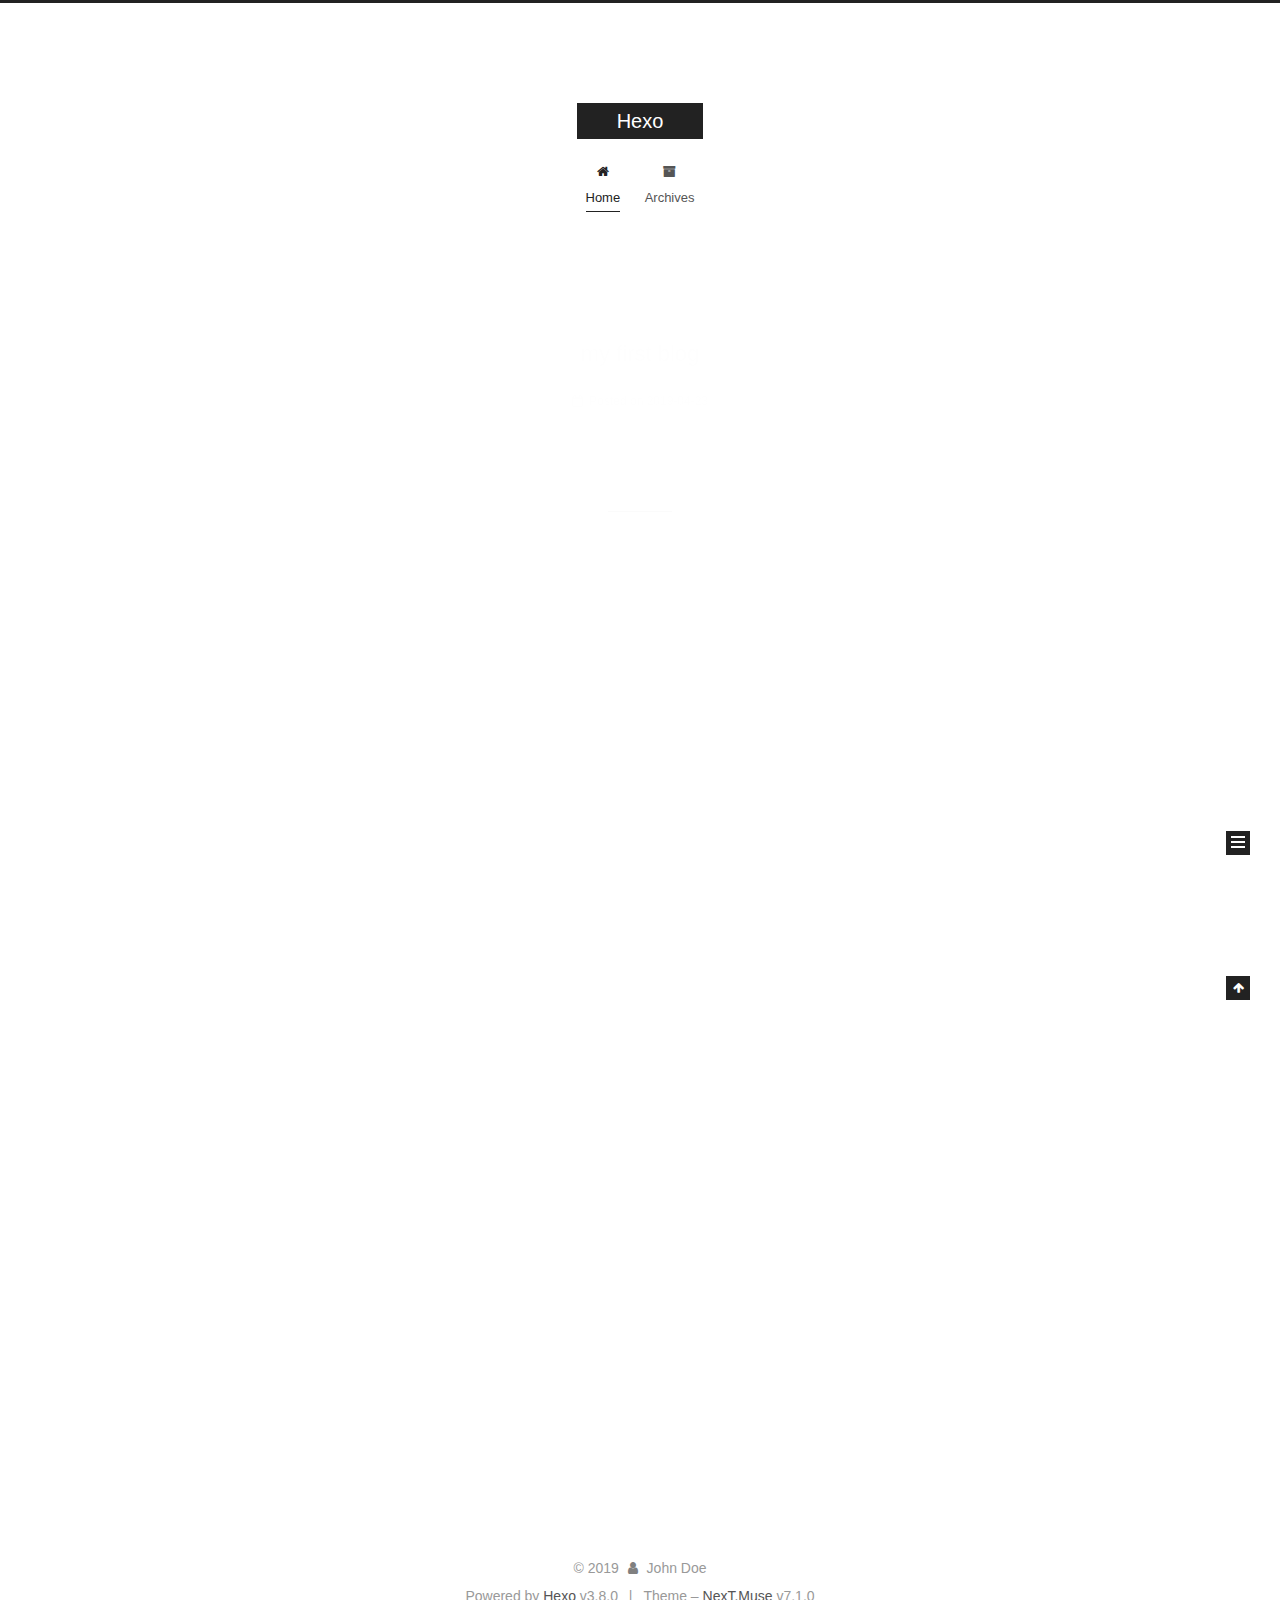
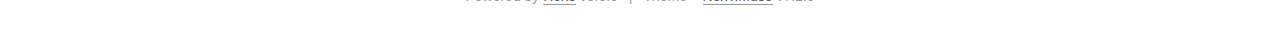
<file: index.html>
<!DOCTYPE html>












  


<html class="theme-next muse use-motion" lang>
<head><meta name="generator" content="Hexo 3.8.0">
  <meta charset="UTF-8">
<meta http-equiv="X-UA-Compatible" content="IE=edge">
<meta name="viewport" content="width=device-width, initial-scale=1, maximum-scale=2">
<meta name="theme-color" content="#222">
























<link rel="stylesheet" href="/lib/font-awesome/css/font-awesome.min.css?v=4.6.2">

<link rel="stylesheet" href="/css/main.css?v=7.1.0">


  <link rel="apple-touch-icon" sizes="180x180" href="/images/apple-touch-icon-next.png?v=7.1.0">


  <link rel="icon" type="image/png" sizes="32x32" href="/images/favicon-32x32-next.png?v=7.1.0">


  <link rel="icon" type="image/png" sizes="16x16" href="/images/favicon-16x16-next.png?v=7.1.0">


  <link rel="mask-icon" href="/images/logo.svg?v=7.1.0" color="#222">







<script id="hexo.configurations">
  var NexT = window.NexT || {};
  var CONFIG = {
    root: '/',
    scheme: 'Muse',
    version: '7.1.0',
    sidebar: {"position":"left","display":"post","offset":12,"onmobile":false,"dimmer":false},
    back2top: true,
    back2top_sidebar: false,
    fancybox: false,
    fastclick: false,
    lazyload: false,
    tabs: true,
    motion: {"enable":true,"async":false,"transition":{"post_block":"fadeIn","post_header":"slideDownIn","post_body":"slideDownIn","coll_header":"slideLeftIn","sidebar":"slideUpIn"}},
    algolia: {
      applicationID: '',
      apiKey: '',
      indexName: '',
      hits: {"per_page":10},
      labels: {"input_placeholder":"Search for Posts","hits_empty":"We didn't find any results for the search: ${query}","hits_stats":"${hits} results found in ${time} ms"}
    }
  };
</script>


  




  <meta property="og:type" content="website">
<meta property="og:title" content="Hexo">
<meta property="og:url" content="http://yoursite.com/index.html">
<meta property="og:site_name" content="Hexo">
<meta property="og:locale" content="default">
<meta name="twitter:card" content="summary">
<meta name="twitter:title" content="Hexo">



  <link rel="alternate" href="/atom.xml" title="Hexo" type="application/atom+xml">



  
  
  <link rel="canonical" href="http://yoursite.com/">



<script id="page.configurations">
  CONFIG.page = {
    sidebar: "",
  };
</script>

  <title>Hexo</title>
  












  <noscript>
  <style>
  .use-motion .motion-element,
  .use-motion .brand,
  .use-motion .menu-item,
  .sidebar-inner,
  .use-motion .post-block,
  .use-motion .pagination,
  .use-motion .comments,
  .use-motion .post-header,
  .use-motion .post-body,
  .use-motion .collection-title { opacity: initial; }

  .use-motion .logo,
  .use-motion .site-title,
  .use-motion .site-subtitle {
    opacity: initial;
    top: initial;
  }

  .use-motion .logo-line-before i { left: initial; }
  .use-motion .logo-line-after i { right: initial; }
  </style>
</noscript>

</head>

<body itemscope itemtype="http://schema.org/WebPage" lang="default">

  
  
    
  

  <div class="container sidebar-position-left 
  page-home">
    <div class="headband"></div>

    <header id="header" class="header" itemscope itemtype="http://schema.org/WPHeader">
      <div class="header-inner"><div class="site-brand-wrapper">
  <div class="site-meta">
    

    <div class="custom-logo-site-title">
      <a href="/" class="brand" rel="start">
        <span class="logo-line-before"><i></i></span>
        <span class="site-title">Hexo</span>
        <span class="logo-line-after"><i></i></span>
      </a>
    </div>
    
    
  </div>

  <div class="site-nav-toggle">
    <button aria-label="Toggle navigation bar">
      <span class="btn-bar"></span>
      <span class="btn-bar"></span>
      <span class="btn-bar"></span>
    </button>
  </div>
</div>



<nav class="site-nav">
  
    <ul id="menu" class="menu">
      
        
        
        
          
          <li class="menu-item menu-item-home menu-item-active">

    
    
    
      
    

    

    <a href="/" rel="section"><i class="menu-item-icon fa fa-fw fa-home"></i> <br>Home</a>

  </li>
        
        
        
          
          <li class="menu-item menu-item-archives">

    
    
    
      
    

    

    <a href="/archives/" rel="section"><i class="menu-item-icon fa fa-fw fa-archive"></i> <br>Archives</a>

  </li>

      
      
    </ul>
  

  
    

  

  
</nav>



  



</div>
    </header>

    


    <main id="main" class="main">
      <div class="main-inner">
        <div class="content-wrap">
          
          <div id="content" class="content">
            
  <section id="posts" class="posts-expand">
    
      

  

  
  
  

  

  <article class="post post-type-normal" itemscope itemtype="http://schema.org/Article">
  
  
  
  <div class="post-block">
    <link itemprop="mainEntityOfPage" href="http://yoursite.com/2019/04/23/my-first-blog/">

    <span hidden itemprop="author" itemscope itemtype="http://schema.org/Person">
      <meta itemprop="name" content="John Doe">
      <meta itemprop="description" content>
      <meta itemprop="image" content="/images/avatar.gif">
    </span>

    <span hidden itemprop="publisher" itemscope itemtype="http://schema.org/Organization">
      <meta itemprop="name" content="Hexo">
    </span>

    
      <header class="post-header">

        
        
          <h1 class="post-title" itemprop="name headline">
                
                
                <a href="/2019/04/23/my-first-blog/" class="post-title-link" itemprop="url">my first blog</a>
              
            
          </h1>
        

        <div class="post-meta">
          <span class="post-time">

            
            
            

            
              <span class="post-meta-item-icon">
                <i class="fa fa-calendar-o"></i>
              </span>
              
                <span class="post-meta-item-text">Posted on</span>
              

              
                
              

              <time title="Created: 2019-04-23 00:01:16" itemprop="dateCreated datePublished" datetime="2019-04-23T00:01:16+08:00">2019-04-23</time>
            

            
          </span>

          

          
            
            
          

          
          

          

          

          

        </div>
      </header>
    

    
    
    
    <div class="post-body" itemprop="articleBody">

      
      

      
        
          
            
          
        
      
    </div>

    

    
    
    

    

    
      
    
    

    

    <footer class="post-footer">
      

      

      

      
      
        <div class="post-eof"></div>
      
    </footer>
  </div>
  
  
  
  </article>


    
      

  

  
  
  

  

  <article class="post post-type-normal" itemscope itemtype="http://schema.org/Article">
  
  
  
  <div class="post-block">
    <link itemprop="mainEntityOfPage" href="http://yoursite.com/2019/04/22/hello-world/">

    <span hidden itemprop="author" itemscope itemtype="http://schema.org/Person">
      <meta itemprop="name" content="John Doe">
      <meta itemprop="description" content>
      <meta itemprop="image" content="/images/avatar.gif">
    </span>

    <span hidden itemprop="publisher" itemscope itemtype="http://schema.org/Organization">
      <meta itemprop="name" content="Hexo">
    </span>

    
      <header class="post-header">

        
        
          <h1 class="post-title" itemprop="name headline">
                
                
                <a href="/2019/04/22/hello-world/" class="post-title-link" itemprop="url">Hello World</a>
              
            
          </h1>
        

        <div class="post-meta">
          <span class="post-time">

            
            
            

            
              <span class="post-meta-item-icon">
                <i class="fa fa-calendar-o"></i>
              </span>
              
                <span class="post-meta-item-text">Posted on</span>
              

              
                
              

              <time title="Created: 2019-04-22 23:56:32" itemprop="dateCreated datePublished" datetime="2019-04-22T23:56:32+08:00">2019-04-22</time>
            

            
          </span>

          

          
            
            
          

          
          

          

          

          

        </div>
      </header>
    

    
    
    
    <div class="post-body" itemprop="articleBody">

      
      

      
        
          
            <p>Welcome to <a href="https://hexo.io/" target="_blank" rel="noopener">Hexo</a>! This is your very first post. Check <a href="https://hexo.io/docs/" target="_blank" rel="noopener">documentation</a> for more info. If you get any problems when using Hexo, you can find the answer in <a href="https://hexo.io/docs/troubleshooting.html" target="_blank" rel="noopener">troubleshooting</a> or you can ask me on <a href="https://github.com/hexojs/hexo/issues" target="_blank" rel="noopener">GitHub</a>.</p>
<h2 id="Quick-Start"><a href="#Quick-Start" class="headerlink" title="Quick Start"></a>Quick Start</h2><h3 id="Create-a-new-post"><a href="#Create-a-new-post" class="headerlink" title="Create a new post"></a>Create a new post</h3><figure class="highlight bash"><table><tr><td class="gutter"><pre><span class="line">1</span><br></pre></td><td class="code"><pre><span class="line">$ hexo new <span class="string">"My New Post"</span></span><br></pre></td></tr></table></figure>
<p>More info: <a href="https://hexo.io/docs/writing.html" target="_blank" rel="noopener">Writing</a></p>
<h3 id="Run-server"><a href="#Run-server" class="headerlink" title="Run server"></a>Run server</h3><figure class="highlight bash"><table><tr><td class="gutter"><pre><span class="line">1</span><br></pre></td><td class="code"><pre><span class="line">$ hexo server</span><br></pre></td></tr></table></figure>
<p>More info: <a href="https://hexo.io/docs/server.html" target="_blank" rel="noopener">Server</a></p>
<h3 id="Generate-static-files"><a href="#Generate-static-files" class="headerlink" title="Generate static files"></a>Generate static files</h3><figure class="highlight bash"><table><tr><td class="gutter"><pre><span class="line">1</span><br></pre></td><td class="code"><pre><span class="line">$ hexo generate</span><br></pre></td></tr></table></figure>
<p>More info: <a href="https://hexo.io/docs/generating.html" target="_blank" rel="noopener">Generating</a></p>
<h3 id="Deploy-to-remote-sites"><a href="#Deploy-to-remote-sites" class="headerlink" title="Deploy to remote sites"></a>Deploy to remote sites</h3><figure class="highlight bash"><table><tr><td class="gutter"><pre><span class="line">1</span><br></pre></td><td class="code"><pre><span class="line">$ hexo deploy</span><br></pre></td></tr></table></figure>
<p>More info: <a href="https://hexo.io/docs/deployment.html" target="_blank" rel="noopener">Deployment</a></p>

          
        
      
    </div>

    

    
    
    

    

    
      
    
    

    

    <footer class="post-footer">
      

      

      

      
      
        <div class="post-eof"></div>
      
    </footer>
  </div>
  
  
  
  </article>


    
  </section>

  


          </div>
          

        </div>
        
          
  
  <div class="sidebar-toggle">
    <div class="sidebar-toggle-line-wrap">
      <span class="sidebar-toggle-line sidebar-toggle-line-first"></span>
      <span class="sidebar-toggle-line sidebar-toggle-line-middle"></span>
      <span class="sidebar-toggle-line sidebar-toggle-line-last"></span>
    </div>
  </div>

  <aside id="sidebar" class="sidebar">
    <div class="sidebar-inner">

      

      

      <div class="site-overview-wrap sidebar-panel sidebar-panel-active">
        <div class="site-overview">
          <div class="site-author motion-element" itemprop="author" itemscope itemtype="http://schema.org/Person">
            
              <p class="site-author-name" itemprop="name">John Doe</p>
              <div class="site-description motion-element" itemprop="description"></div>
          </div>

          
            <nav class="site-state motion-element">
              
                <div class="site-state-item site-state-posts">
                
                  <a href="/archives/">
                
                    <span class="site-state-item-count">2</span>
                    <span class="site-state-item-name">posts</span>
                  </a>
                </div>
              

              

              
            </nav>
          

          
            <div class="feed-link motion-element">
              <a href="/atom.xml" rel="alternate">
                <i class="fa fa-rss"></i>
                RSS
              </a>
            </div>
          

          

          

          

          
          

          
            
          
          

        </div>
      </div>

      

      

    </div>
  </aside>
  


        
      </div>
    </main>

    <footer id="footer" class="footer">
      <div class="footer-inner">
        <div class="copyright">&copy; <span itemprop="copyrightYear">2019</span>
  <span class="with-love" id="animate">
    <i class="fa fa-user"></i>
  </span>
  <span class="author" itemprop="copyrightHolder">John Doe</span>

  

  
</div>


  <div class="powered-by">Powered by <a href="https://hexo.io" class="theme-link" rel="noopener" target="_blank">Hexo</a> v3.8.0</div>



  <span class="post-meta-divider">|</span>



  <div class="theme-info">Theme – <a href="https://theme-next.org" class="theme-link" rel="noopener" target="_blank">NexT.Muse</a> v7.1.0</div>




        








        
      </div>
    </footer>

    
      <div class="back-to-top">
        <i class="fa fa-arrow-up"></i>
        
      </div>
    

    

    

    
  </div>

  

<script>
  if (Object.prototype.toString.call(window.Promise) !== '[object Function]') {
    window.Promise = null;
  }
</script>


























  
  <script src="/lib/jquery/index.js?v=2.1.3"></script>

  
  <script src="/lib/velocity/velocity.min.js?v=1.2.1"></script>

  
  <script src="/lib/velocity/velocity.ui.min.js?v=1.2.1"></script>


  


  <script src="/js/utils.js?v=7.1.0"></script>

  <script src="/js/motion.js?v=7.1.0"></script>



  
  


  <script src="/js/schemes/muse.js?v=7.1.0"></script>



  

  


  <script src="/js/next-boot.js?v=7.1.0"></script>


  

  

  

  



  




  

  

  

  

  

  

  

  

  

  

  

  

  

  

</body>
</html>
</file>
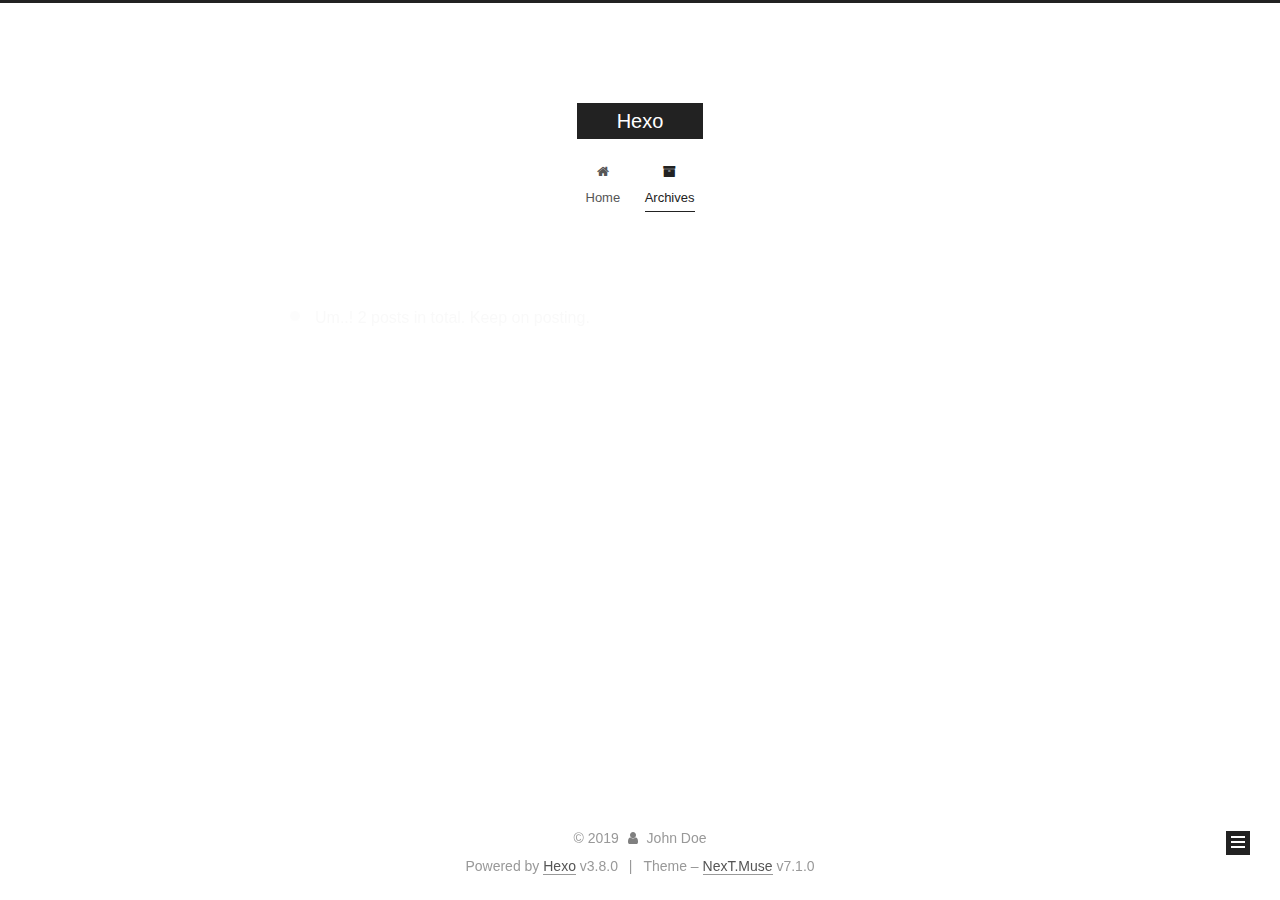
<file: archives/index.html>
<!DOCTYPE html>












  


<html class="theme-next muse use-motion" lang>
<head><meta name="generator" content="Hexo 3.8.0">
  <meta charset="UTF-8">
<meta http-equiv="X-UA-Compatible" content="IE=edge">
<meta name="viewport" content="width=device-width, initial-scale=1, maximum-scale=2">
<meta name="theme-color" content="#222">
























<link rel="stylesheet" href="/lib/font-awesome/css/font-awesome.min.css?v=4.6.2">

<link rel="stylesheet" href="/css/main.css?v=7.1.0">


  <link rel="apple-touch-icon" sizes="180x180" href="/images/apple-touch-icon-next.png?v=7.1.0">


  <link rel="icon" type="image/png" sizes="32x32" href="/images/favicon-32x32-next.png?v=7.1.0">


  <link rel="icon" type="image/png" sizes="16x16" href="/images/favicon-16x16-next.png?v=7.1.0">


  <link rel="mask-icon" href="/images/logo.svg?v=7.1.0" color="#222">







<script id="hexo.configurations">
  var NexT = window.NexT || {};
  var CONFIG = {
    root: '/',
    scheme: 'Muse',
    version: '7.1.0',
    sidebar: {"position":"left","display":"post","offset":12,"onmobile":false,"dimmer":false},
    back2top: true,
    back2top_sidebar: false,
    fancybox: false,
    fastclick: false,
    lazyload: false,
    tabs: true,
    motion: {"enable":true,"async":false,"transition":{"post_block":"fadeIn","post_header":"slideDownIn","post_body":"slideDownIn","coll_header":"slideLeftIn","sidebar":"slideUpIn"}},
    algolia: {
      applicationID: '',
      apiKey: '',
      indexName: '',
      hits: {"per_page":10},
      labels: {"input_placeholder":"Search for Posts","hits_empty":"We didn't find any results for the search: ${query}","hits_stats":"${hits} results found in ${time} ms"}
    }
  };
</script>


  




  <meta property="og:type" content="website">
<meta property="og:title" content="Hexo">
<meta property="og:url" content="http://yoursite.com/archives/index.html">
<meta property="og:site_name" content="Hexo">
<meta property="og:locale" content="default">
<meta name="twitter:card" content="summary">
<meta name="twitter:title" content="Hexo">



  <link rel="alternate" href="/atom.xml" title="Hexo" type="application/atom+xml">



  
  
  <link rel="canonical" href="http://yoursite.com/archives/">



<script id="page.configurations">
  CONFIG.page = {
    sidebar: "",
  };
</script>

  <title>Archive | Hexo</title>
  












  <noscript>
  <style>
  .use-motion .motion-element,
  .use-motion .brand,
  .use-motion .menu-item,
  .sidebar-inner,
  .use-motion .post-block,
  .use-motion .pagination,
  .use-motion .comments,
  .use-motion .post-header,
  .use-motion .post-body,
  .use-motion .collection-title { opacity: initial; }

  .use-motion .logo,
  .use-motion .site-title,
  .use-motion .site-subtitle {
    opacity: initial;
    top: initial;
  }

  .use-motion .logo-line-before i { left: initial; }
  .use-motion .logo-line-after i { right: initial; }
  </style>
</noscript>

</head>

<body itemscope itemtype="http://schema.org/WebPage" lang="default">

  
  
    
  

  <div class="container sidebar-position-left page-archive">
    <div class="headband"></div>

    <header id="header" class="header" itemscope itemtype="http://schema.org/WPHeader">
      <div class="header-inner"><div class="site-brand-wrapper">
  <div class="site-meta">
    

    <div class="custom-logo-site-title">
      <a href="/" class="brand" rel="start">
        <span class="logo-line-before"><i></i></span>
        <span class="site-title">Hexo</span>
        <span class="logo-line-after"><i></i></span>
      </a>
    </div>
    
    
  </div>

  <div class="site-nav-toggle">
    <button aria-label="Toggle navigation bar">
      <span class="btn-bar"></span>
      <span class="btn-bar"></span>
      <span class="btn-bar"></span>
    </button>
  </div>
</div>



<nav class="site-nav">
  
    <ul id="menu" class="menu">
      
        
        
        
          
          <li class="menu-item menu-item-home">

    
    
    
      
    

    

    <a href="/" rel="section"><i class="menu-item-icon fa fa-fw fa-home"></i> <br>Home</a>

  </li>
        
        
        
          
          <li class="menu-item menu-item-archives menu-item-active">

    
    
    
      
    

    

    <a href="/archives/" rel="section"><i class="menu-item-icon fa fa-fw fa-archive"></i> <br>Archives</a>

  </li>

      
      
    </ul>
  

  
    

    
    
      
      
    
      
      
    
    

  


  

  
</nav>



  



</div>
    </header>

    


    <main id="main" class="main">
      <div class="main-inner">
        <div class="content-wrap">
          
          <div id="content" class="content">
            

  
  
  
  <div class="post-block archive">
    <div id="posts" class="posts-collapse">
      <span class="archive-move-on"></span>

      
      <span class="archive-page-counter">
        
        
        
          
        
        Um..! 2 posts in total. Keep on posting.
      </span>
      

      

        
        
        

        
          
          <div class="collection-title">
            <h1 class="archive-year" id="archive-year-2019">2019</h1>
          </div>
        
        

        

  <article class="post post-type-normal" itemscope itemtype="http://schema.org/Article">
    <header class="post-header">

      <h2 class="post-title">
        
          <a class="post-title-link" href="/2019/04/23/my-first-blog/" itemprop="url">
            
              <span itemprop="name">my first blog</span>
            
          </a>
        
      </h2>

      <div class="post-meta">
        <time class="post-time" itemprop="dateCreated" datetime="2019-04-23T00:01:16+08:00" content="2019-04-23">
          04-23
        </time>
      </div>

    </header>
  </article>



      

        
        
        

        
        

        

  <article class="post post-type-normal" itemscope itemtype="http://schema.org/Article">
    <header class="post-header">

      <h2 class="post-title">
        
          <a class="post-title-link" href="/2019/04/22/hello-world/" itemprop="url">
            
              <span itemprop="name">Hello World</span>
            
          </a>
        
      </h2>

      <div class="post-meta">
        <time class="post-time" itemprop="dateCreated" datetime="2019-04-22T23:56:32+08:00" content="2019-04-22">
          04-22
        </time>
      </div>

    </header>
  </article>



      

    </div>
  </div>
  
  
  

  



          </div>
          

        </div>
        
          
  
  <div class="sidebar-toggle">
    <div class="sidebar-toggle-line-wrap">
      <span class="sidebar-toggle-line sidebar-toggle-line-first"></span>
      <span class="sidebar-toggle-line sidebar-toggle-line-middle"></span>
      <span class="sidebar-toggle-line sidebar-toggle-line-last"></span>
    </div>
  </div>

  <aside id="sidebar" class="sidebar">
    <div class="sidebar-inner">

      

      

      <div class="site-overview-wrap sidebar-panel sidebar-panel-active">
        <div class="site-overview">
          <div class="site-author motion-element" itemprop="author" itemscope itemtype="http://schema.org/Person">
            
              <p class="site-author-name" itemprop="name">John Doe</p>
              <div class="site-description motion-element" itemprop="description"></div>
          </div>

          
            <nav class="site-state motion-element">
              
                <div class="site-state-item site-state-posts">
                
                  <a href="/archives/">
                
                    <span class="site-state-item-count">2</span>
                    <span class="site-state-item-name">posts</span>
                  </a>
                </div>
              

              

              
            </nav>
          

          
            <div class="feed-link motion-element">
              <a href="/atom.xml" rel="alternate">
                <i class="fa fa-rss"></i>
                RSS
              </a>
            </div>
          

          

          

          

          
          

          
            
          
          

        </div>
      </div>

      

      

    </div>
  </aside>
  


        
      </div>
    </main>

    <footer id="footer" class="footer">
      <div class="footer-inner">
        <div class="copyright">&copy; <span itemprop="copyrightYear">2019</span>
  <span class="with-love" id="animate">
    <i class="fa fa-user"></i>
  </span>
  <span class="author" itemprop="copyrightHolder">John Doe</span>

  

  
</div>


  <div class="powered-by">Powered by <a href="https://hexo.io" class="theme-link" rel="noopener" target="_blank">Hexo</a> v3.8.0</div>



  <span class="post-meta-divider">|</span>



  <div class="theme-info">Theme – <a href="https://theme-next.org" class="theme-link" rel="noopener" target="_blank">NexT.Muse</a> v7.1.0</div>




        








        
      </div>
    </footer>

    
      <div class="back-to-top">
        <i class="fa fa-arrow-up"></i>
        
      </div>
    

    

    

    
  </div>

  

<script>
  if (Object.prototype.toString.call(window.Promise) !== '[object Function]') {
    window.Promise = null;
  }
</script>


























  
  <script src="/lib/jquery/index.js?v=2.1.3"></script>

  
  <script src="/lib/velocity/velocity.min.js?v=1.2.1"></script>

  
  <script src="/lib/velocity/velocity.ui.min.js?v=1.2.1"></script>


  


  <script src="/js/utils.js?v=7.1.0"></script>

  <script src="/js/motion.js?v=7.1.0"></script>



  
  


  <script src="/js/schemes/muse.js?v=7.1.0"></script>



  

  


  <script src="/js/next-boot.js?v=7.1.0"></script>


  

  

  

  



  




  

  

  

  

  

  

  

  

  

  

  

  

  

  

</body>
</html>
</file>
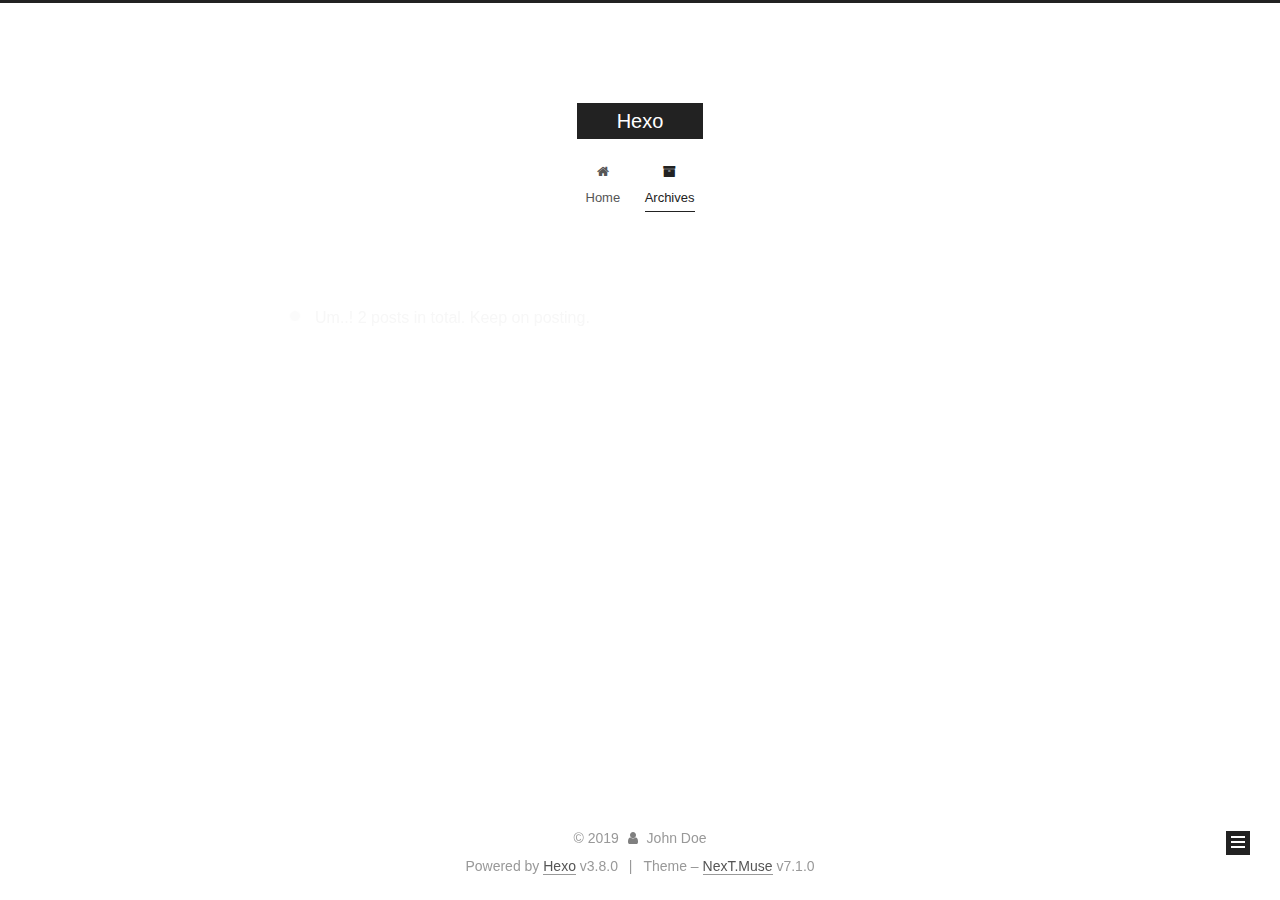
<file: archives/2019/index.html>
<!DOCTYPE html>












  


<html class="theme-next muse use-motion" lang>
<head><meta name="generator" content="Hexo 3.8.0">
  <meta charset="UTF-8">
<meta http-equiv="X-UA-Compatible" content="IE=edge">
<meta name="viewport" content="width=device-width, initial-scale=1, maximum-scale=2">
<meta name="theme-color" content="#222">
























<link rel="stylesheet" href="/lib/font-awesome/css/font-awesome.min.css?v=4.6.2">

<link rel="stylesheet" href="/css/main.css?v=7.1.0">


  <link rel="apple-touch-icon" sizes="180x180" href="/images/apple-touch-icon-next.png?v=7.1.0">


  <link rel="icon" type="image/png" sizes="32x32" href="/images/favicon-32x32-next.png?v=7.1.0">


  <link rel="icon" type="image/png" sizes="16x16" href="/images/favicon-16x16-next.png?v=7.1.0">


  <link rel="mask-icon" href="/images/logo.svg?v=7.1.0" color="#222">







<script id="hexo.configurations">
  var NexT = window.NexT || {};
  var CONFIG = {
    root: '/',
    scheme: 'Muse',
    version: '7.1.0',
    sidebar: {"position":"left","display":"post","offset":12,"onmobile":false,"dimmer":false},
    back2top: true,
    back2top_sidebar: false,
    fancybox: false,
    fastclick: false,
    lazyload: false,
    tabs: true,
    motion: {"enable":true,"async":false,"transition":{"post_block":"fadeIn","post_header":"slideDownIn","post_body":"slideDownIn","coll_header":"slideLeftIn","sidebar":"slideUpIn"}},
    algolia: {
      applicationID: '',
      apiKey: '',
      indexName: '',
      hits: {"per_page":10},
      labels: {"input_placeholder":"Search for Posts","hits_empty":"We didn't find any results for the search: ${query}","hits_stats":"${hits} results found in ${time} ms"}
    }
  };
</script>


  




  <meta property="og:type" content="website">
<meta property="og:title" content="Hexo">
<meta property="og:url" content="http://yoursite.com/archives/2019/index.html">
<meta property="og:site_name" content="Hexo">
<meta property="og:locale" content="default">
<meta name="twitter:card" content="summary">
<meta name="twitter:title" content="Hexo">



  <link rel="alternate" href="/atom.xml" title="Hexo" type="application/atom+xml">



  
  
  <link rel="canonical" href="http://yoursite.com/archives/2019/">



<script id="page.configurations">
  CONFIG.page = {
    sidebar: "",
  };
</script>

  <title>Archive | Hexo</title>
  












  <noscript>
  <style>
  .use-motion .motion-element,
  .use-motion .brand,
  .use-motion .menu-item,
  .sidebar-inner,
  .use-motion .post-block,
  .use-motion .pagination,
  .use-motion .comments,
  .use-motion .post-header,
  .use-motion .post-body,
  .use-motion .collection-title { opacity: initial; }

  .use-motion .logo,
  .use-motion .site-title,
  .use-motion .site-subtitle {
    opacity: initial;
    top: initial;
  }

  .use-motion .logo-line-before i { left: initial; }
  .use-motion .logo-line-after i { right: initial; }
  </style>
</noscript>

</head>

<body itemscope itemtype="http://schema.org/WebPage" lang="default">

  
  
    
  

  <div class="container sidebar-position-left page-archive">
    <div class="headband"></div>

    <header id="header" class="header" itemscope itemtype="http://schema.org/WPHeader">
      <div class="header-inner"><div class="site-brand-wrapper">
  <div class="site-meta">
    

    <div class="custom-logo-site-title">
      <a href="/" class="brand" rel="start">
        <span class="logo-line-before"><i></i></span>
        <span class="site-title">Hexo</span>
        <span class="logo-line-after"><i></i></span>
      </a>
    </div>
    
    
  </div>

  <div class="site-nav-toggle">
    <button aria-label="Toggle navigation bar">
      <span class="btn-bar"></span>
      <span class="btn-bar"></span>
      <span class="btn-bar"></span>
    </button>
  </div>
</div>



<nav class="site-nav">
  
    <ul id="menu" class="menu">
      
        
        
        
          
          <li class="menu-item menu-item-home">

    
    
    
      
    

    

    <a href="/" rel="section"><i class="menu-item-icon fa fa-fw fa-home"></i> <br>Home</a>

  </li>
        
        
        
          
          <li class="menu-item menu-item-archives menu-item-active">

    
    
    
      
    

    

    <a href="/archives/" rel="section"><i class="menu-item-icon fa fa-fw fa-archive"></i> <br>Archives</a>

  </li>

      
      
    </ul>
  

  
    

    
    
      
      
    
      
      
    
    

  


  

  
</nav>



  



</div>
    </header>

    


    <main id="main" class="main">
      <div class="main-inner">
        <div class="content-wrap">
          
          <div id="content" class="content">
            

  
  
  
  <div class="post-block archive">
    <div id="posts" class="posts-collapse">
      <span class="archive-move-on"></span>

      
      <span class="archive-page-counter">
        
        
        
          
        
        Um..! 2 posts in total. Keep on posting.
      </span>
      

      

        
        
        

        
          
          <div class="collection-title">
            <h1 class="archive-year" id="archive-year-2019">2019</h1>
          </div>
        
        

        

  <article class="post post-type-normal" itemscope itemtype="http://schema.org/Article">
    <header class="post-header">

      <h2 class="post-title">
        
          <a class="post-title-link" href="/2019/04/23/my-first-blog/" itemprop="url">
            
              <span itemprop="name">my first blog</span>
            
          </a>
        
      </h2>

      <div class="post-meta">
        <time class="post-time" itemprop="dateCreated" datetime="2019-04-23T00:01:16+08:00" content="2019-04-23">
          04-23
        </time>
      </div>

    </header>
  </article>



      

        
        
        

        
        

        

  <article class="post post-type-normal" itemscope itemtype="http://schema.org/Article">
    <header class="post-header">

      <h2 class="post-title">
        
          <a class="post-title-link" href="/2019/04/22/hello-world/" itemprop="url">
            
              <span itemprop="name">Hello World</span>
            
          </a>
        
      </h2>

      <div class="post-meta">
        <time class="post-time" itemprop="dateCreated" datetime="2019-04-22T23:56:32+08:00" content="2019-04-22">
          04-22
        </time>
      </div>

    </header>
  </article>



      

    </div>
  </div>
  
  
  

  



          </div>
          

        </div>
        
          
  
  <div class="sidebar-toggle">
    <div class="sidebar-toggle-line-wrap">
      <span class="sidebar-toggle-line sidebar-toggle-line-first"></span>
      <span class="sidebar-toggle-line sidebar-toggle-line-middle"></span>
      <span class="sidebar-toggle-line sidebar-toggle-line-last"></span>
    </div>
  </div>

  <aside id="sidebar" class="sidebar">
    <div class="sidebar-inner">

      

      

      <div class="site-overview-wrap sidebar-panel sidebar-panel-active">
        <div class="site-overview">
          <div class="site-author motion-element" itemprop="author" itemscope itemtype="http://schema.org/Person">
            
              <p class="site-author-name" itemprop="name">John Doe</p>
              <div class="site-description motion-element" itemprop="description"></div>
          </div>

          
            <nav class="site-state motion-element">
              
                <div class="site-state-item site-state-posts">
                
                  <a href="/archives/">
                
                    <span class="site-state-item-count">2</span>
                    <span class="site-state-item-name">posts</span>
                  </a>
                </div>
              

              

              
            </nav>
          

          
            <div class="feed-link motion-element">
              <a href="/atom.xml" rel="alternate">
                <i class="fa fa-rss"></i>
                RSS
              </a>
            </div>
          

          

          

          

          
          

          
            
          
          

        </div>
      </div>

      

      

    </div>
  </aside>
  


        
      </div>
    </main>

    <footer id="footer" class="footer">
      <div class="footer-inner">
        <div class="copyright">&copy; <span itemprop="copyrightYear">2019</span>
  <span class="with-love" id="animate">
    <i class="fa fa-user"></i>
  </span>
  <span class="author" itemprop="copyrightHolder">John Doe</span>

  

  
</div>


  <div class="powered-by">Powered by <a href="https://hexo.io" class="theme-link" rel="noopener" target="_blank">Hexo</a> v3.8.0</div>



  <span class="post-meta-divider">|</span>



  <div class="theme-info">Theme – <a href="https://theme-next.org" class="theme-link" rel="noopener" target="_blank">NexT.Muse</a> v7.1.0</div>




        








        
      </div>
    </footer>

    
      <div class="back-to-top">
        <i class="fa fa-arrow-up"></i>
        
      </div>
    

    

    

    
  </div>

  

<script>
  if (Object.prototype.toString.call(window.Promise) !== '[object Function]') {
    window.Promise = null;
  }
</script>


























  
  <script src="/lib/jquery/index.js?v=2.1.3"></script>

  
  <script src="/lib/velocity/velocity.min.js?v=1.2.1"></script>

  
  <script src="/lib/velocity/velocity.ui.min.js?v=1.2.1"></script>


  


  <script src="/js/utils.js?v=7.1.0"></script>

  <script src="/js/motion.js?v=7.1.0"></script>



  
  


  <script src="/js/schemes/muse.js?v=7.1.0"></script>



  

  


  <script src="/js/next-boot.js?v=7.1.0"></script>


  

  

  

  



  




  

  

  

  

  

  

  

  

  

  

  

  

  

  

</body>
</html>
</file>
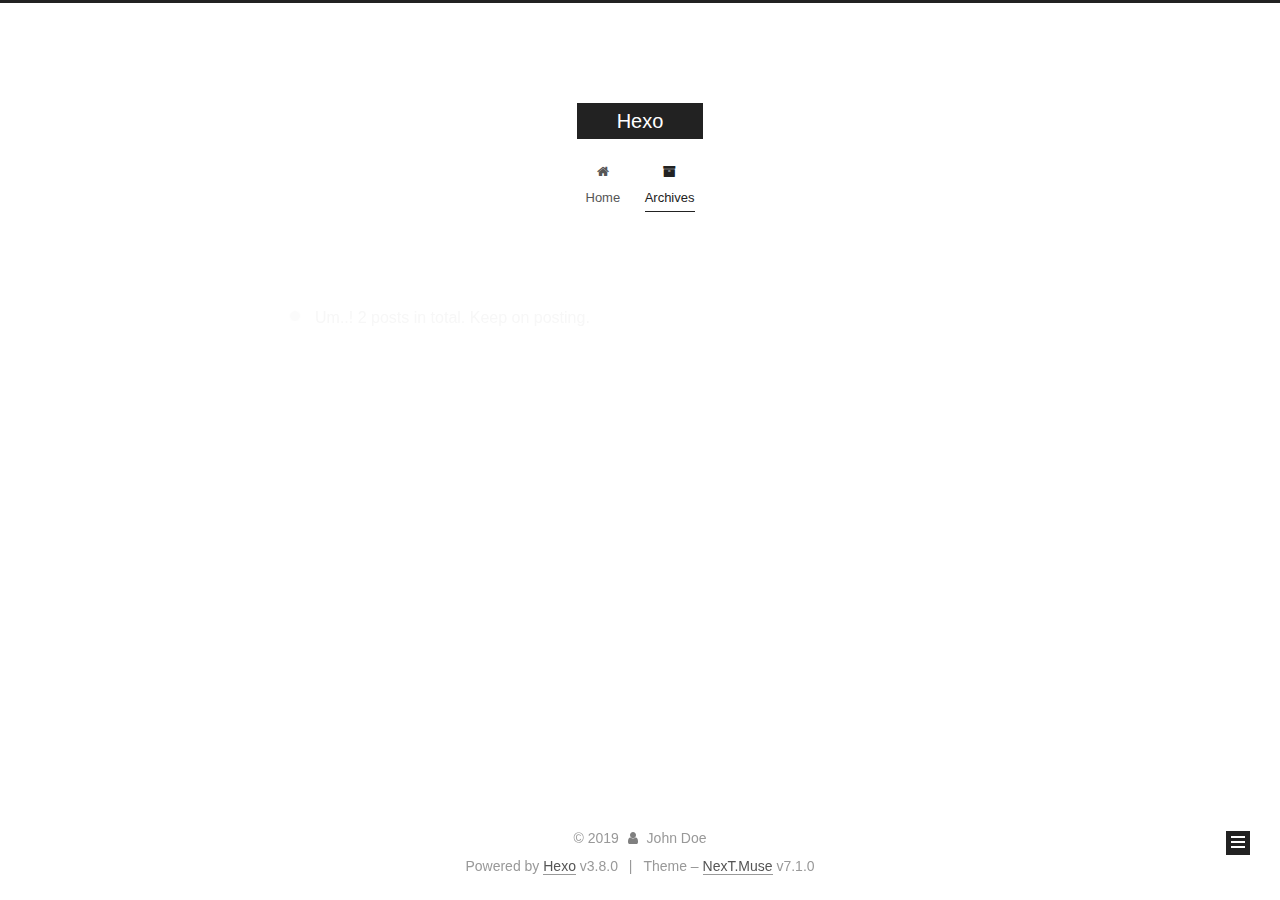
<file: archives/2019/04/index.html>
<!DOCTYPE html>












  


<html class="theme-next muse use-motion" lang>
<head><meta name="generator" content="Hexo 3.8.0">
  <meta charset="UTF-8">
<meta http-equiv="X-UA-Compatible" content="IE=edge">
<meta name="viewport" content="width=device-width, initial-scale=1, maximum-scale=2">
<meta name="theme-color" content="#222">
























<link rel="stylesheet" href="/lib/font-awesome/css/font-awesome.min.css?v=4.6.2">

<link rel="stylesheet" href="/css/main.css?v=7.1.0">


  <link rel="apple-touch-icon" sizes="180x180" href="/images/apple-touch-icon-next.png?v=7.1.0">


  <link rel="icon" type="image/png" sizes="32x32" href="/images/favicon-32x32-next.png?v=7.1.0">


  <link rel="icon" type="image/png" sizes="16x16" href="/images/favicon-16x16-next.png?v=7.1.0">


  <link rel="mask-icon" href="/images/logo.svg?v=7.1.0" color="#222">







<script id="hexo.configurations">
  var NexT = window.NexT || {};
  var CONFIG = {
    root: '/',
    scheme: 'Muse',
    version: '7.1.0',
    sidebar: {"position":"left","display":"post","offset":12,"onmobile":false,"dimmer":false},
    back2top: true,
    back2top_sidebar: false,
    fancybox: false,
    fastclick: false,
    lazyload: false,
    tabs: true,
    motion: {"enable":true,"async":false,"transition":{"post_block":"fadeIn","post_header":"slideDownIn","post_body":"slideDownIn","coll_header":"slideLeftIn","sidebar":"slideUpIn"}},
    algolia: {
      applicationID: '',
      apiKey: '',
      indexName: '',
      hits: {"per_page":10},
      labels: {"input_placeholder":"Search for Posts","hits_empty":"We didn't find any results for the search: ${query}","hits_stats":"${hits} results found in ${time} ms"}
    }
  };
</script>


  




  <meta property="og:type" content="website">
<meta property="og:title" content="Hexo">
<meta property="og:url" content="http://yoursite.com/archives/2019/04/index.html">
<meta property="og:site_name" content="Hexo">
<meta property="og:locale" content="default">
<meta name="twitter:card" content="summary">
<meta name="twitter:title" content="Hexo">



  <link rel="alternate" href="/atom.xml" title="Hexo" type="application/atom+xml">



  
  
  <link rel="canonical" href="http://yoursite.com/archives/2019/04/">



<script id="page.configurations">
  CONFIG.page = {
    sidebar: "",
  };
</script>

  <title>Archive | Hexo</title>
  












  <noscript>
  <style>
  .use-motion .motion-element,
  .use-motion .brand,
  .use-motion .menu-item,
  .sidebar-inner,
  .use-motion .post-block,
  .use-motion .pagination,
  .use-motion .comments,
  .use-motion .post-header,
  .use-motion .post-body,
  .use-motion .collection-title { opacity: initial; }

  .use-motion .logo,
  .use-motion .site-title,
  .use-motion .site-subtitle {
    opacity: initial;
    top: initial;
  }

  .use-motion .logo-line-before i { left: initial; }
  .use-motion .logo-line-after i { right: initial; }
  </style>
</noscript>

</head>

<body itemscope itemtype="http://schema.org/WebPage" lang="default">

  
  
    
  

  <div class="container sidebar-position-left page-archive">
    <div class="headband"></div>

    <header id="header" class="header" itemscope itemtype="http://schema.org/WPHeader">
      <div class="header-inner"><div class="site-brand-wrapper">
  <div class="site-meta">
    

    <div class="custom-logo-site-title">
      <a href="/" class="brand" rel="start">
        <span class="logo-line-before"><i></i></span>
        <span class="site-title">Hexo</span>
        <span class="logo-line-after"><i></i></span>
      </a>
    </div>
    
    
  </div>

  <div class="site-nav-toggle">
    <button aria-label="Toggle navigation bar">
      <span class="btn-bar"></span>
      <span class="btn-bar"></span>
      <span class="btn-bar"></span>
    </button>
  </div>
</div>



<nav class="site-nav">
  
    <ul id="menu" class="menu">
      
        
        
        
          
          <li class="menu-item menu-item-home">

    
    
    
      
    

    

    <a href="/" rel="section"><i class="menu-item-icon fa fa-fw fa-home"></i> <br>Home</a>

  </li>
        
        
        
          
          <li class="menu-item menu-item-archives menu-item-active">

    
    
    
      
    

    

    <a href="/archives/" rel="section"><i class="menu-item-icon fa fa-fw fa-archive"></i> <br>Archives</a>

  </li>

      
      
    </ul>
  

  
    

    
    
      
      
    
      
      
    
    

  


  

  
</nav>



  



</div>
    </header>

    


    <main id="main" class="main">
      <div class="main-inner">
        <div class="content-wrap">
          
          <div id="content" class="content">
            

  
  
  
  <div class="post-block archive">
    <div id="posts" class="posts-collapse">
      <span class="archive-move-on"></span>

      
      <span class="archive-page-counter">
        
        
        
          
        
        Um..! 2 posts in total. Keep on posting.
      </span>
      

      

        
        
        

        
          
          <div class="collection-title">
            <h1 class="archive-year" id="archive-year-2019">2019</h1>
          </div>
        
        

        

  <article class="post post-type-normal" itemscope itemtype="http://schema.org/Article">
    <header class="post-header">

      <h2 class="post-title">
        
          <a class="post-title-link" href="/2019/04/23/my-first-blog/" itemprop="url">
            
              <span itemprop="name">my first blog</span>
            
          </a>
        
      </h2>

      <div class="post-meta">
        <time class="post-time" itemprop="dateCreated" datetime="2019-04-23T00:01:16+08:00" content="2019-04-23">
          04-23
        </time>
      </div>

    </header>
  </article>



      

        
        
        

        
        

        

  <article class="post post-type-normal" itemscope itemtype="http://schema.org/Article">
    <header class="post-header">

      <h2 class="post-title">
        
          <a class="post-title-link" href="/2019/04/22/hello-world/" itemprop="url">
            
              <span itemprop="name">Hello World</span>
            
          </a>
        
      </h2>

      <div class="post-meta">
        <time class="post-time" itemprop="dateCreated" datetime="2019-04-22T23:56:32+08:00" content="2019-04-22">
          04-22
        </time>
      </div>

    </header>
  </article>



      

    </div>
  </div>
  
  
  

  



          </div>
          

        </div>
        
          
  
  <div class="sidebar-toggle">
    <div class="sidebar-toggle-line-wrap">
      <span class="sidebar-toggle-line sidebar-toggle-line-first"></span>
      <span class="sidebar-toggle-line sidebar-toggle-line-middle"></span>
      <span class="sidebar-toggle-line sidebar-toggle-line-last"></span>
    </div>
  </div>

  <aside id="sidebar" class="sidebar">
    <div class="sidebar-inner">

      

      

      <div class="site-overview-wrap sidebar-panel sidebar-panel-active">
        <div class="site-overview">
          <div class="site-author motion-element" itemprop="author" itemscope itemtype="http://schema.org/Person">
            
              <p class="site-author-name" itemprop="name">John Doe</p>
              <div class="site-description motion-element" itemprop="description"></div>
          </div>

          
            <nav class="site-state motion-element">
              
                <div class="site-state-item site-state-posts">
                
                  <a href="/archives/">
                
                    <span class="site-state-item-count">2</span>
                    <span class="site-state-item-name">posts</span>
                  </a>
                </div>
              

              

              
            </nav>
          

          
            <div class="feed-link motion-element">
              <a href="/atom.xml" rel="alternate">
                <i class="fa fa-rss"></i>
                RSS
              </a>
            </div>
          

          

          

          

          
          

          
            
          
          

        </div>
      </div>

      

      

    </div>
  </aside>
  


        
      </div>
    </main>

    <footer id="footer" class="footer">
      <div class="footer-inner">
        <div class="copyright">&copy; <span itemprop="copyrightYear">2019</span>
  <span class="with-love" id="animate">
    <i class="fa fa-user"></i>
  </span>
  <span class="author" itemprop="copyrightHolder">John Doe</span>

  

  
</div>


  <div class="powered-by">Powered by <a href="https://hexo.io" class="theme-link" rel="noopener" target="_blank">Hexo</a> v3.8.0</div>



  <span class="post-meta-divider">|</span>



  <div class="theme-info">Theme – <a href="https://theme-next.org" class="theme-link" rel="noopener" target="_blank">NexT.Muse</a> v7.1.0</div>




        








        
      </div>
    </footer>

    
      <div class="back-to-top">
        <i class="fa fa-arrow-up"></i>
        
      </div>
    

    

    

    
  </div>

  

<script>
  if (Object.prototype.toString.call(window.Promise) !== '[object Function]') {
    window.Promise = null;
  }
</script>


























  
  <script src="/lib/jquery/index.js?v=2.1.3"></script>

  
  <script src="/lib/velocity/velocity.min.js?v=1.2.1"></script>

  
  <script src="/lib/velocity/velocity.ui.min.js?v=1.2.1"></script>


  


  <script src="/js/utils.js?v=7.1.0"></script>

  <script src="/js/motion.js?v=7.1.0"></script>



  
  


  <script src="/js/schemes/muse.js?v=7.1.0"></script>



  

  


  <script src="/js/next-boot.js?v=7.1.0"></script>


  

  

  

  



  




  

  

  

  

  

  

  

  

  

  

  

  

  

  

</body>
</html>
</file>
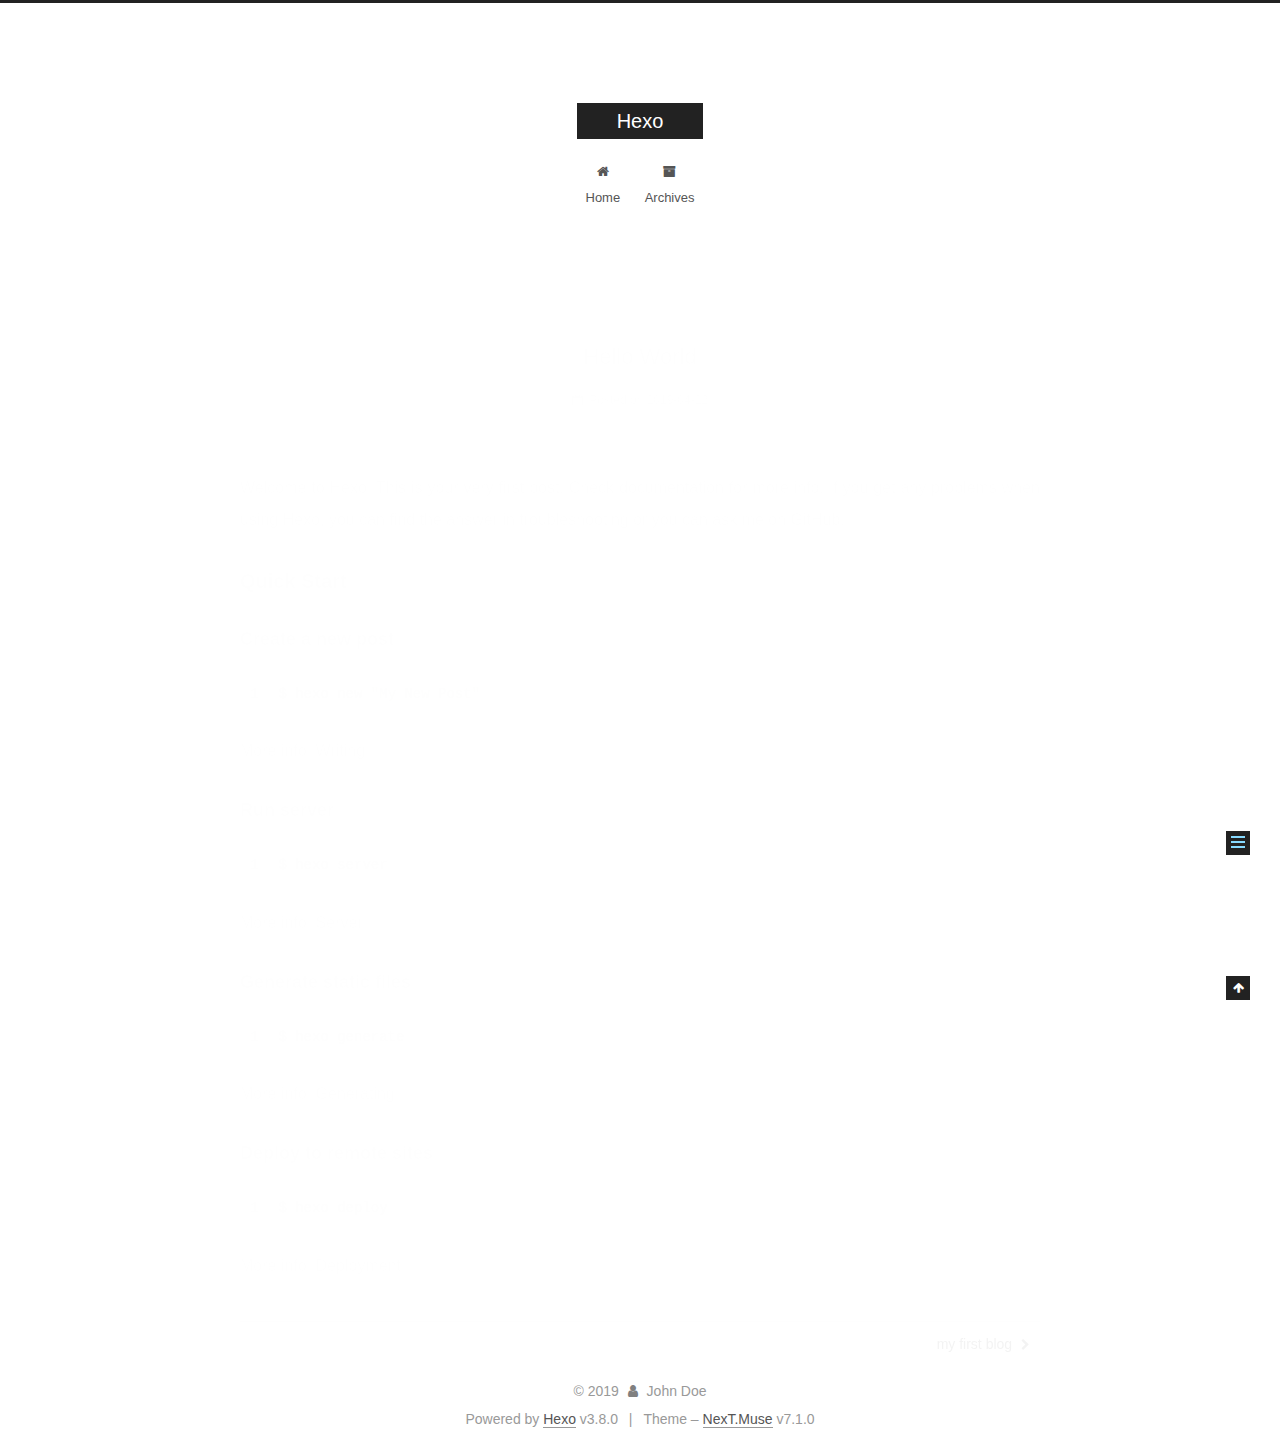
<file: 2019/04/22/hello-world/index.html>
<!DOCTYPE html>












  


<html class="theme-next muse use-motion" lang>
<head><meta name="generator" content="Hexo 3.8.0">
  <meta charset="UTF-8">
<meta http-equiv="X-UA-Compatible" content="IE=edge">
<meta name="viewport" content="width=device-width, initial-scale=1, maximum-scale=2">
<meta name="theme-color" content="#222">
























<link rel="stylesheet" href="/lib/font-awesome/css/font-awesome.min.css?v=4.6.2">

<link rel="stylesheet" href="/css/main.css?v=7.1.0">


  <link rel="apple-touch-icon" sizes="180x180" href="/images/apple-touch-icon-next.png?v=7.1.0">


  <link rel="icon" type="image/png" sizes="32x32" href="/images/favicon-32x32-next.png?v=7.1.0">


  <link rel="icon" type="image/png" sizes="16x16" href="/images/favicon-16x16-next.png?v=7.1.0">


  <link rel="mask-icon" href="/images/logo.svg?v=7.1.0" color="#222">







<script id="hexo.configurations">
  var NexT = window.NexT || {};
  var CONFIG = {
    root: '/',
    scheme: 'Muse',
    version: '7.1.0',
    sidebar: {"position":"left","display":"post","offset":12,"onmobile":false,"dimmer":false},
    back2top: true,
    back2top_sidebar: false,
    fancybox: false,
    fastclick: false,
    lazyload: false,
    tabs: true,
    motion: {"enable":true,"async":false,"transition":{"post_block":"fadeIn","post_header":"slideDownIn","post_body":"slideDownIn","coll_header":"slideLeftIn","sidebar":"slideUpIn"}},
    algolia: {
      applicationID: '',
      apiKey: '',
      indexName: '',
      hits: {"per_page":10},
      labels: {"input_placeholder":"Search for Posts","hits_empty":"We didn't find any results for the search: ${query}","hits_stats":"${hits} results found in ${time} ms"}
    }
  };
</script>


  




  <meta name="description" content="Welcome to Hexo! This is your very first post. Check documentation for more info. If you get any problems when using Hexo, you can find the answer in troubleshooting or you can ask me on GitHub. Quick">
<meta property="og:type" content="article">
<meta property="og:title" content="Hello World">
<meta property="og:url" content="http://yoursite.com/2019/04/22/hello-world/index.html">
<meta property="og:site_name" content="Hexo">
<meta property="og:description" content="Welcome to Hexo! This is your very first post. Check documentation for more info. If you get any problems when using Hexo, you can find the answer in troubleshooting or you can ask me on GitHub. Quick">
<meta property="og:locale" content="default">
<meta property="og:updated_time" content="2019-04-22T15:56:32.404Z">
<meta name="twitter:card" content="summary">
<meta name="twitter:title" content="Hello World">
<meta name="twitter:description" content="Welcome to Hexo! This is your very first post. Check documentation for more info. If you get any problems when using Hexo, you can find the answer in troubleshooting or you can ask me on GitHub. Quick">



  <link rel="alternate" href="/atom.xml" title="Hexo" type="application/atom+xml">



  
  
  <link rel="canonical" href="http://yoursite.com/2019/04/22/hello-world/">



<script id="page.configurations">
  CONFIG.page = {
    sidebar: "",
  };
</script>

  <title>Hello World | Hexo</title>
  












  <noscript>
  <style>
  .use-motion .motion-element,
  .use-motion .brand,
  .use-motion .menu-item,
  .sidebar-inner,
  .use-motion .post-block,
  .use-motion .pagination,
  .use-motion .comments,
  .use-motion .post-header,
  .use-motion .post-body,
  .use-motion .collection-title { opacity: initial; }

  .use-motion .logo,
  .use-motion .site-title,
  .use-motion .site-subtitle {
    opacity: initial;
    top: initial;
  }

  .use-motion .logo-line-before i { left: initial; }
  .use-motion .logo-line-after i { right: initial; }
  </style>
</noscript>

</head>

<body itemscope itemtype="http://schema.org/WebPage" lang="default">

  
  
    
  

  <div class="container sidebar-position-left page-post-detail">
    <div class="headband"></div>

    <header id="header" class="header" itemscope itemtype="http://schema.org/WPHeader">
      <div class="header-inner"><div class="site-brand-wrapper">
  <div class="site-meta">
    

    <div class="custom-logo-site-title">
      <a href="/" class="brand" rel="start">
        <span class="logo-line-before"><i></i></span>
        <span class="site-title">Hexo</span>
        <span class="logo-line-after"><i></i></span>
      </a>
    </div>
    
    
  </div>

  <div class="site-nav-toggle">
    <button aria-label="Toggle navigation bar">
      <span class="btn-bar"></span>
      <span class="btn-bar"></span>
      <span class="btn-bar"></span>
    </button>
  </div>
</div>



<nav class="site-nav">
  
    <ul id="menu" class="menu">
      
        
        
        
          
          <li class="menu-item menu-item-home">

    
    
    
      
    

    

    <a href="/" rel="section"><i class="menu-item-icon fa fa-fw fa-home"></i> <br>Home</a>

  </li>
        
        
        
          
          <li class="menu-item menu-item-archives">

    
    
    
      
    

    

    <a href="/archives/" rel="section"><i class="menu-item-icon fa fa-fw fa-archive"></i> <br>Archives</a>

  </li>

      
      
    </ul>
  

  
    

  

  
</nav>



  



</div>
    </header>

    


    <main id="main" class="main">
      <div class="main-inner">
        <div class="content-wrap">
          
          <div id="content" class="content">
            

  <div id="posts" class="posts-expand">
    

  

  
  
  

  

  <article class="post post-type-normal" itemscope itemtype="http://schema.org/Article">
  
  
  
  <div class="post-block">
    <link itemprop="mainEntityOfPage" href="http://yoursite.com/2019/04/22/hello-world/">

    <span hidden itemprop="author" itemscope itemtype="http://schema.org/Person">
      <meta itemprop="name" content="John Doe">
      <meta itemprop="description" content>
      <meta itemprop="image" content="/images/avatar.gif">
    </span>

    <span hidden itemprop="publisher" itemscope itemtype="http://schema.org/Organization">
      <meta itemprop="name" content="Hexo">
    </span>

    
      <header class="post-header">

        
        
          <h1 class="post-title" itemprop="name headline">Hello World

              
            
          </h1>
        

        <div class="post-meta">
          <span class="post-time">

            
            
            

            
              <span class="post-meta-item-icon">
                <i class="fa fa-calendar-o"></i>
              </span>
              
                <span class="post-meta-item-text">Posted on</span>
              

              
                
              

              <time title="Created: 2019-04-22 23:56:32" itemprop="dateCreated datePublished" datetime="2019-04-22T23:56:32+08:00">2019-04-22</time>
            

            
          </span>

          

          
            
            
          

          
          

          

          

          

        </div>
      </header>
    

    
    
    
    <div class="post-body" itemprop="articleBody">

      
      

      
        <p>Welcome to <a href="https://hexo.io/" target="_blank" rel="noopener">Hexo</a>! This is your very first post. Check <a href="https://hexo.io/docs/" target="_blank" rel="noopener">documentation</a> for more info. If you get any problems when using Hexo, you can find the answer in <a href="https://hexo.io/docs/troubleshooting.html" target="_blank" rel="noopener">troubleshooting</a> or you can ask me on <a href="https://github.com/hexojs/hexo/issues" target="_blank" rel="noopener">GitHub</a>.</p>
<h2 id="Quick-Start"><a href="#Quick-Start" class="headerlink" title="Quick Start"></a>Quick Start</h2><h3 id="Create-a-new-post"><a href="#Create-a-new-post" class="headerlink" title="Create a new post"></a>Create a new post</h3><figure class="highlight bash"><table><tr><td class="gutter"><pre><span class="line">1</span><br></pre></td><td class="code"><pre><span class="line">$ hexo new <span class="string">"My New Post"</span></span><br></pre></td></tr></table></figure>
<p>More info: <a href="https://hexo.io/docs/writing.html" target="_blank" rel="noopener">Writing</a></p>
<h3 id="Run-server"><a href="#Run-server" class="headerlink" title="Run server"></a>Run server</h3><figure class="highlight bash"><table><tr><td class="gutter"><pre><span class="line">1</span><br></pre></td><td class="code"><pre><span class="line">$ hexo server</span><br></pre></td></tr></table></figure>
<p>More info: <a href="https://hexo.io/docs/server.html" target="_blank" rel="noopener">Server</a></p>
<h3 id="Generate-static-files"><a href="#Generate-static-files" class="headerlink" title="Generate static files"></a>Generate static files</h3><figure class="highlight bash"><table><tr><td class="gutter"><pre><span class="line">1</span><br></pre></td><td class="code"><pre><span class="line">$ hexo generate</span><br></pre></td></tr></table></figure>
<p>More info: <a href="https://hexo.io/docs/generating.html" target="_blank" rel="noopener">Generating</a></p>
<h3 id="Deploy-to-remote-sites"><a href="#Deploy-to-remote-sites" class="headerlink" title="Deploy to remote sites"></a>Deploy to remote sites</h3><figure class="highlight bash"><table><tr><td class="gutter"><pre><span class="line">1</span><br></pre></td><td class="code"><pre><span class="line">$ hexo deploy</span><br></pre></td></tr></table></figure>
<p>More info: <a href="https://hexo.io/docs/deployment.html" target="_blank" rel="noopener">Deployment</a></p>

      
    </div>

    

    
    
    

    

    
      
    
    

    

    <footer class="post-footer">
      

      
      
      

      
        <div class="post-nav">
          <div class="post-nav-next post-nav-item">
            
          </div>

          <span class="post-nav-divider"></span>

          <div class="post-nav-prev post-nav-item">
            
              <a href="/2019/04/23/my-first-blog/" rel="prev" title="my first blog">
                my first blog <i class="fa fa-chevron-right"></i>
              </a>
            
          </div>
        </div>
      

      
      
    </footer>
  </div>
  
  
  
  </article>


  </div>


          </div>
          

  



        </div>
        
          
  
  <div class="sidebar-toggle">
    <div class="sidebar-toggle-line-wrap">
      <span class="sidebar-toggle-line sidebar-toggle-line-first"></span>
      <span class="sidebar-toggle-line sidebar-toggle-line-middle"></span>
      <span class="sidebar-toggle-line sidebar-toggle-line-last"></span>
    </div>
  </div>

  <aside id="sidebar" class="sidebar">
    <div class="sidebar-inner">

      

      
        <ul class="sidebar-nav motion-element">
          <li class="sidebar-nav-toc sidebar-nav-active" data-target="post-toc-wrap">
            Table of Contents
          </li>
          <li class="sidebar-nav-overview" data-target="site-overview-wrap">
            Overview
          </li>
        </ul>
      

      <div class="site-overview-wrap sidebar-panel">
        <div class="site-overview">
          <div class="site-author motion-element" itemprop="author" itemscope itemtype="http://schema.org/Person">
            
              <p class="site-author-name" itemprop="name">John Doe</p>
              <div class="site-description motion-element" itemprop="description"></div>
          </div>

          
            <nav class="site-state motion-element">
              
                <div class="site-state-item site-state-posts">
                
                  <a href="/archives/">
                
                    <span class="site-state-item-count">2</span>
                    <span class="site-state-item-name">posts</span>
                  </a>
                </div>
              

              

              
            </nav>
          

          
            <div class="feed-link motion-element">
              <a href="/atom.xml" rel="alternate">
                <i class="fa fa-rss"></i>
                RSS
              </a>
            </div>
          

          

          

          

          
          

          
            
          
          

        </div>
      </div>

      
      <!--noindex-->
        <div class="post-toc-wrap motion-element sidebar-panel sidebar-panel-active">
          <div class="post-toc">

            
            
            
            

            
              <div class="post-toc-content"><ol class="nav"><li class="nav-item nav-level-2"><a class="nav-link" href="#Quick-Start"><span class="nav-number">1.</span> <span class="nav-text">Quick Start</span></a><ol class="nav-child"><li class="nav-item nav-level-3"><a class="nav-link" href="#Create-a-new-post"><span class="nav-number">1.1.</span> <span class="nav-text">Create a new post</span></a></li><li class="nav-item nav-level-3"><a class="nav-link" href="#Run-server"><span class="nav-number">1.2.</span> <span class="nav-text">Run server</span></a></li><li class="nav-item nav-level-3"><a class="nav-link" href="#Generate-static-files"><span class="nav-number">1.3.</span> <span class="nav-text">Generate static files</span></a></li><li class="nav-item nav-level-3"><a class="nav-link" href="#Deploy-to-remote-sites"><span class="nav-number">1.4.</span> <span class="nav-text">Deploy to remote sites</span></a></li></ol></li></ol></div>
            

          </div>
        </div>
      <!--/noindex-->
      

      

    </div>
  </aside>
  


        
      </div>
    </main>

    <footer id="footer" class="footer">
      <div class="footer-inner">
        <div class="copyright">&copy; <span itemprop="copyrightYear">2019</span>
  <span class="with-love" id="animate">
    <i class="fa fa-user"></i>
  </span>
  <span class="author" itemprop="copyrightHolder">John Doe</span>

  

  
</div>


  <div class="powered-by">Powered by <a href="https://hexo.io" class="theme-link" rel="noopener" target="_blank">Hexo</a> v3.8.0</div>



  <span class="post-meta-divider">|</span>



  <div class="theme-info">Theme – <a href="https://theme-next.org" class="theme-link" rel="noopener" target="_blank">NexT.Muse</a> v7.1.0</div>




        








        
      </div>
    </footer>

    
      <div class="back-to-top">
        <i class="fa fa-arrow-up"></i>
        
      </div>
    

    

    

    
  </div>

  

<script>
  if (Object.prototype.toString.call(window.Promise) !== '[object Function]') {
    window.Promise = null;
  }
</script>


























  
  <script src="/lib/jquery/index.js?v=2.1.3"></script>

  
  <script src="/lib/velocity/velocity.min.js?v=1.2.1"></script>

  
  <script src="/lib/velocity/velocity.ui.min.js?v=1.2.1"></script>


  


  <script src="/js/utils.js?v=7.1.0"></script>

  <script src="/js/motion.js?v=7.1.0"></script>



  
  


  <script src="/js/schemes/muse.js?v=7.1.0"></script>



  
  <script src="/js/scrollspy.js?v=7.1.0"></script>
<script src="/js/post-details.js?v=7.1.0"></script>



  


  <script src="/js/next-boot.js?v=7.1.0"></script>


  

  

  

  


  


  




  

  

  

  

  

  

  

  

  

  

  

  

  

  

</body>
</html>
</file>
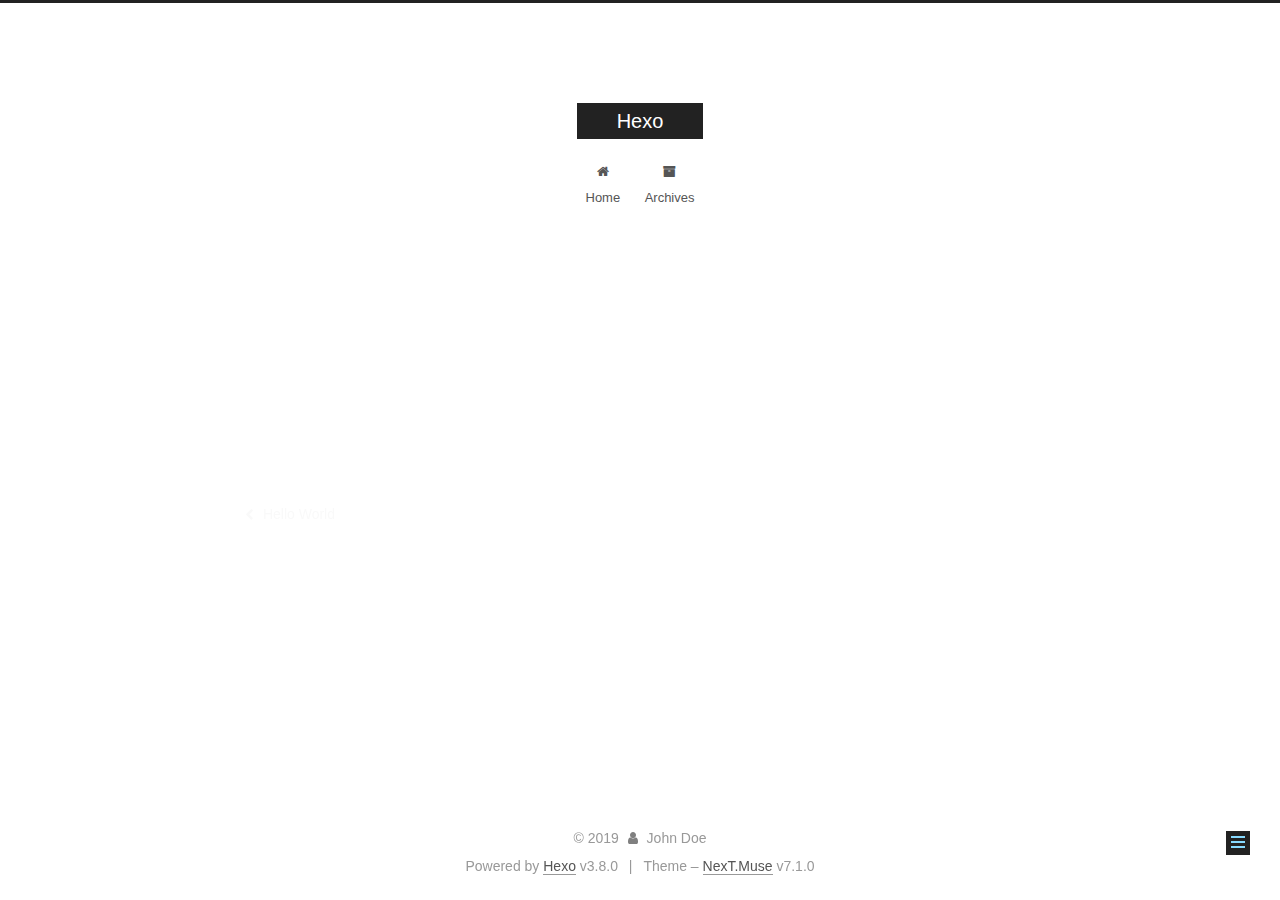
<file: 2019/04/23/my-first-blog/index.html>
<!DOCTYPE html>












  


<html class="theme-next muse use-motion" lang>
<head><meta name="generator" content="Hexo 3.8.0">
  <meta charset="UTF-8">
<meta http-equiv="X-UA-Compatible" content="IE=edge">
<meta name="viewport" content="width=device-width, initial-scale=1, maximum-scale=2">
<meta name="theme-color" content="#222">
























<link rel="stylesheet" href="/lib/font-awesome/css/font-awesome.min.css?v=4.6.2">

<link rel="stylesheet" href="/css/main.css?v=7.1.0">


  <link rel="apple-touch-icon" sizes="180x180" href="/images/apple-touch-icon-next.png?v=7.1.0">


  <link rel="icon" type="image/png" sizes="32x32" href="/images/favicon-32x32-next.png?v=7.1.0">


  <link rel="icon" type="image/png" sizes="16x16" href="/images/favicon-16x16-next.png?v=7.1.0">


  <link rel="mask-icon" href="/images/logo.svg?v=7.1.0" color="#222">







<script id="hexo.configurations">
  var NexT = window.NexT || {};
  var CONFIG = {
    root: '/',
    scheme: 'Muse',
    version: '7.1.0',
    sidebar: {"position":"left","display":"post","offset":12,"onmobile":false,"dimmer":false},
    back2top: true,
    back2top_sidebar: false,
    fancybox: false,
    fastclick: false,
    lazyload: false,
    tabs: true,
    motion: {"enable":true,"async":false,"transition":{"post_block":"fadeIn","post_header":"slideDownIn","post_body":"slideDownIn","coll_header":"slideLeftIn","sidebar":"slideUpIn"}},
    algolia: {
      applicationID: '',
      apiKey: '',
      indexName: '',
      hits: {"per_page":10},
      labels: {"input_placeholder":"Search for Posts","hits_empty":"We didn't find any results for the search: ${query}","hits_stats":"${hits} results found in ${time} ms"}
    }
  };
</script>


  




  <meta property="og:type" content="article">
<meta property="og:title" content="my first blog">
<meta property="og:url" content="http://yoursite.com/2019/04/23/my-first-blog/index.html">
<meta property="og:site_name" content="Hexo">
<meta property="og:locale" content="default">
<meta property="og:updated_time" content="2019-04-22T16:01:16.464Z">
<meta name="twitter:card" content="summary">
<meta name="twitter:title" content="my first blog">


  


  <link rel="alternate" href="/atom.xml" title="Hexo" type="application/atom+xml">



  
  
  <link rel="canonical" href="http://yoursite.com/2019/04/23/my-first-blog/">



<script id="page.configurations">
  CONFIG.page = {
    sidebar: "",
  };
</script>

  <title>my first blog | Hexo</title>
  












  <noscript>
  <style>
  .use-motion .motion-element,
  .use-motion .brand,
  .use-motion .menu-item,
  .sidebar-inner,
  .use-motion .post-block,
  .use-motion .pagination,
  .use-motion .comments,
  .use-motion .post-header,
  .use-motion .post-body,
  .use-motion .collection-title { opacity: initial; }

  .use-motion .logo,
  .use-motion .site-title,
  .use-motion .site-subtitle {
    opacity: initial;
    top: initial;
  }

  .use-motion .logo-line-before i { left: initial; }
  .use-motion .logo-line-after i { right: initial; }
  </style>
</noscript>

</head>

<body itemscope itemtype="http://schema.org/WebPage" lang="default">

  
  
    
  

  <div class="container sidebar-position-left page-post-detail">
    <div class="headband"></div>

    <header id="header" class="header" itemscope itemtype="http://schema.org/WPHeader">
      <div class="header-inner"><div class="site-brand-wrapper">
  <div class="site-meta">
    

    <div class="custom-logo-site-title">
      <a href="/" class="brand" rel="start">
        <span class="logo-line-before"><i></i></span>
        <span class="site-title">Hexo</span>
        <span class="logo-line-after"><i></i></span>
      </a>
    </div>
    
    
  </div>

  <div class="site-nav-toggle">
    <button aria-label="Toggle navigation bar">
      <span class="btn-bar"></span>
      <span class="btn-bar"></span>
      <span class="btn-bar"></span>
    </button>
  </div>
</div>



<nav class="site-nav">
  
    <ul id="menu" class="menu">
      
        
        
        
          
          <li class="menu-item menu-item-home">

    
    
    
      
    

    

    <a href="/" rel="section"><i class="menu-item-icon fa fa-fw fa-home"></i> <br>Home</a>

  </li>
        
        
        
          
          <li class="menu-item menu-item-archives">

    
    
    
      
    

    

    <a href="/archives/" rel="section"><i class="menu-item-icon fa fa-fw fa-archive"></i> <br>Archives</a>

  </li>

      
      
    </ul>
  

  
    

  

  
</nav>



  



</div>
    </header>

    


    <main id="main" class="main">
      <div class="main-inner">
        <div class="content-wrap">
          
          <div id="content" class="content">
            

  <div id="posts" class="posts-expand">
    

  

  
  
  

  

  <article class="post post-type-normal" itemscope itemtype="http://schema.org/Article">
  
  
  
  <div class="post-block">
    <link itemprop="mainEntityOfPage" href="http://yoursite.com/2019/04/23/my-first-blog/">

    <span hidden itemprop="author" itemscope itemtype="http://schema.org/Person">
      <meta itemprop="name" content="John Doe">
      <meta itemprop="description" content>
      <meta itemprop="image" content="/images/avatar.gif">
    </span>

    <span hidden itemprop="publisher" itemscope itemtype="http://schema.org/Organization">
      <meta itemprop="name" content="Hexo">
    </span>

    
      <header class="post-header">

        
        
          <h1 class="post-title" itemprop="name headline">my first blog

              
            
          </h1>
        

        <div class="post-meta">
          <span class="post-time">

            
            
            

            
              <span class="post-meta-item-icon">
                <i class="fa fa-calendar-o"></i>
              </span>
              
                <span class="post-meta-item-text">Posted on</span>
              

              
                
              

              <time title="Created: 2019-04-23 00:01:16" itemprop="dateCreated datePublished" datetime="2019-04-23T00:01:16+08:00">2019-04-23</time>
            

            
          </span>

          

          
            
            
          

          
          

          

          

          

        </div>
      </header>
    

    
    
    
    <div class="post-body" itemprop="articleBody">

      
      

      
        
      
    </div>

    

    
    
    

    

    
      
    
    

    

    <footer class="post-footer">
      

      
      
      

      
        <div class="post-nav">
          <div class="post-nav-next post-nav-item">
            
              <a href="/2019/04/22/hello-world/" rel="next" title="Hello World">
                <i class="fa fa-chevron-left"></i> Hello World
              </a>
            
          </div>

          <span class="post-nav-divider"></span>

          <div class="post-nav-prev post-nav-item">
            
          </div>
        </div>
      

      
      
    </footer>
  </div>
  
  
  
  </article>


  </div>


          </div>
          

  



        </div>
        
          
  
  <div class="sidebar-toggle">
    <div class="sidebar-toggle-line-wrap">
      <span class="sidebar-toggle-line sidebar-toggle-line-first"></span>
      <span class="sidebar-toggle-line sidebar-toggle-line-middle"></span>
      <span class="sidebar-toggle-line sidebar-toggle-line-last"></span>
    </div>
  </div>

  <aside id="sidebar" class="sidebar">
    <div class="sidebar-inner">

      

      

      <div class="site-overview-wrap sidebar-panel sidebar-panel-active">
        <div class="site-overview">
          <div class="site-author motion-element" itemprop="author" itemscope itemtype="http://schema.org/Person">
            
              <p class="site-author-name" itemprop="name">John Doe</p>
              <div class="site-description motion-element" itemprop="description"></div>
          </div>

          
            <nav class="site-state motion-element">
              
                <div class="site-state-item site-state-posts">
                
                  <a href="/archives/">
                
                    <span class="site-state-item-count">2</span>
                    <span class="site-state-item-name">posts</span>
                  </a>
                </div>
              

              

              
            </nav>
          

          
            <div class="feed-link motion-element">
              <a href="/atom.xml" rel="alternate">
                <i class="fa fa-rss"></i>
                RSS
              </a>
            </div>
          

          

          

          

          
          

          
            
          
          

        </div>
      </div>

      

      

    </div>
  </aside>
  


        
      </div>
    </main>

    <footer id="footer" class="footer">
      <div class="footer-inner">
        <div class="copyright">&copy; <span itemprop="copyrightYear">2019</span>
  <span class="with-love" id="animate">
    <i class="fa fa-user"></i>
  </span>
  <span class="author" itemprop="copyrightHolder">John Doe</span>

  

  
</div>


  <div class="powered-by">Powered by <a href="https://hexo.io" class="theme-link" rel="noopener" target="_blank">Hexo</a> v3.8.0</div>



  <span class="post-meta-divider">|</span>



  <div class="theme-info">Theme – <a href="https://theme-next.org" class="theme-link" rel="noopener" target="_blank">NexT.Muse</a> v7.1.0</div>




        








        
      </div>
    </footer>

    
      <div class="back-to-top">
        <i class="fa fa-arrow-up"></i>
        
      </div>
    

    

    

    
  </div>

  

<script>
  if (Object.prototype.toString.call(window.Promise) !== '[object Function]') {
    window.Promise = null;
  }
</script>


























  
  <script src="/lib/jquery/index.js?v=2.1.3"></script>

  
  <script src="/lib/velocity/velocity.min.js?v=1.2.1"></script>

  
  <script src="/lib/velocity/velocity.ui.min.js?v=1.2.1"></script>


  


  <script src="/js/utils.js?v=7.1.0"></script>

  <script src="/js/motion.js?v=7.1.0"></script>



  
  


  <script src="/js/schemes/muse.js?v=7.1.0"></script>



  
  <script src="/js/scrollspy.js?v=7.1.0"></script>
<script src="/js/post-details.js?v=7.1.0"></script>



  


  <script src="/js/next-boot.js?v=7.1.0"></script>


  

  

  

  


  


  




  

  

  

  

  

  

  

  

  

  

  

  

  

  

</body>
</html>
</file>
<file: css/main.css>
/* normalize.css v8.0.1 | MIT License | github.com/necolas/normalize.css */
html {
  line-height: 1.15; /* 1 */
  -webkit-text-size-adjust: 100%; /* 2 */
}
body {
  margin: 0;
}
main {
  display: block;
}
h1 {
  font-size: 2em;
  margin: 0.67em 0;
}
hr {
  box-sizing: content-box; /* 1 */
  height: 0; /* 1 */
  overflow: visible; /* 2 */
}
pre {
  font-family: monospace, monospace; /* 1 */
  font-size: 1em; /* 2 */
}
a {
  background-color: transparent;
}
abbr[title] {
  border-bottom: none; /* 1 */
  text-decoration: underline; /* 2 */
  text-decoration: underline dotted; /* 2 */
}
b,
strong {
  font-weight: bolder;
}
code,
kbd,
samp {
  font-family: monospace, monospace; /* 1 */
  font-size: 1em; /* 2 */
}
small {
  font-size: 80%;
}
sub,
sup {
  font-size: 75%;
  line-height: 0;
  position: relative;
  vertical-align: baseline;
}
sub {
  bottom: -0.25em;
}
sup {
  top: -0.5em;
}
img {
  border-style: none;
}
button,
input,
optgroup,
select,
textarea {
  font-family: inherit; /* 1 */
  font-size: 100%; /* 1 */
  line-height: 1.15; /* 1 */
  margin: 0; /* 2 */
}
button,
input {
/* 1 */
  overflow: visible;
}
button,
select {
/* 1 */
  text-transform: none;
}
button,
[type="button"],
[type="reset"],
[type="submit"] {
  -webkit-appearance: button;
}
button::-moz-focus-inner,
[type="button"]::-moz-focus-inner,
[type="reset"]::-moz-focus-inner,
[type="submit"]::-moz-focus-inner {
  border-style: none;
  padding: 0;
}
button:-moz-focusring,
[type="button"]:-moz-focusring,
[type="reset"]:-moz-focusring,
[type="submit"]:-moz-focusring {
  outline: 1px dotted ButtonText;
}
fieldset {
  padding: 0.35em 0.75em 0.625em;
}
legend {
  box-sizing: border-box; /* 1 */
  color: inherit; /* 2 */
  display: table; /* 1 */
  max-width: 100%; /* 1 */
  padding: 0; /* 3 */
  white-space: normal; /* 1 */
}
progress {
  vertical-align: baseline;
}
textarea {
  overflow: auto;
}
[type="checkbox"],
[type="radio"] {
  box-sizing: border-box; /* 1 */
  padding: 0; /* 2 */
}
[type="number"]::-webkit-inner-spin-button,
[type="number"]::-webkit-outer-spin-button {
  height: auto;
}
[type="search"] {
  -webkit-appearance: textfield; /* 1 */
  outline-offset: -2px; /* 2 */
}
[type="search"]::-webkit-search-decoration {
  -webkit-appearance: none;
}
::-webkit-file-upload-button {
  -webkit-appearance: button; /* 1 */
  font: inherit; /* 2 */
}
details {
  display: block;
}
summary {
  display: list-item;
}
template {
  display: none;
}
[hidden] {
  display: none;
}
::selection {
  background: #262a30;
  color: #fff;
}
body {
  position: relative;
  font-family: 'Lato', "PingFang SC", "Microsoft YaHei", sans-serif;
  font-size: 14px;
  line-height: 2;
  color: #555;
  background: #fff;
}
@media (max-width: 991px) {
  body {
    padding-right: 0 !important;
  }
}
@media (min-width: 1200px) {
  body {
    font-size: 16px;
  }
}
h1,
h2,
h3,
h4,
h5,
h6 {
  margin: 20px 0 15px;
  padding: 0;
  font-weight: bold;
  line-height: 1.5;
  font-family: 'Lato', "PingFang SC", "Microsoft YaHei", sans-serif;
}
h1 {
  font-size: 22px;
}
h1 code {
  font-size: 1em;
}
@media (max-width: 767px) {
  h1 {
    font-size: 18px;
  }
  h1 code {
    font-size: 1em;
  }
}
h2 {
  font-size: 20px;
}
h2 code {
  font-size: 1em;
}
@media (max-width: 767px) {
  h2 {
    font-size: 16px;
  }
  h2 code {
    font-size: 1em;
  }
}
h3 {
  font-size: 18px;
}
h3 code {
  font-size: 1em;
}
@media (max-width: 767px) {
  h3 {
    font-size: 14px;
  }
  h3 code {
    font-size: 1em;
  }
}
h4 {
  font-size: 16px;
}
h4 code {
  font-size: 1em;
}
@media (max-width: 767px) {
  h4 {
    font-size: 12px;
  }
  h4 code {
    font-size: 1em;
  }
}
h5 {
  font-size: 14px;
}
h5 code {
  font-size: 1em;
}
@media (max-width: 767px) {
  h5 {
    font-size: 10px;
  }
  h5 code {
    font-size: 1em;
  }
}
h6 {
  font-size: 12px;
}
h6 code {
  font-size: 1em;
}
@media (max-width: 767px) {
  h6 {
    font-size: 8px;
  }
  h6 code {
    font-size: 1em;
  }
}
p {
  margin: 0 0 20px 0;
}
a,
span.exturl {
  overflow-wrap: break-word;
  word-wrap: break-word;
  background-color: transparent;
  color: #555;
  text-decoration: none;
  outline: none;
  border-bottom: 1px solid #999;
  cursor: pointer;
}
a:hover,
span.exturl:hover {
  color: #222;
  border-bottom-color: #222;
}
video {
  max-width: 100%;
  display: block;
  margin-left: auto;
  margin-right: auto;
}
img {
  display: block;
  margin: auto;
  max-width: 100%;
  height: auto;
}
hr {
  margin: 40px 0;
  height: 3px;
  border: none;
  background-color: #ddd;
  background-image: repeating-linear-gradient(-45deg, #fff, #fff 4px, transparent 4px, transparent 8px);
}
blockquote {
  margin: 0;
  padding: 0 15px;
  color: #666;
  border-left: 4px solid #ddd;
}
blockquote cite::before {
  content: "-";
  padding: 0 5px;
}
dt {
  font-weight: 700;
}
dd {
  margin: 0;
  padding: 0;
}
kbd {
  border: 1px solid #ccc;
  border-radius: 0.2em;
  box-shadow: 0.1em 0.1em 0.2em rgba(0,0,0,0.1);
  background-color: #f9f9f9;
  font-family: inherit;
  background-image: linear-gradient(top, #eee, #fff, #eee);
  padding: 0.1em 0.3em;
  white-space: nowrap;
}
.text-left {
  text-align: left;
}
.text-center {
  text-align: center;
}
.text-right {
  text-align: right;
}
.text-justify {
  text-align: justify;
}
.text-nowrap {
  white-space: nowrap;
}
.text-lowercase {
  text-transform: lowercase;
}
.text-uppercase {
  text-transform: uppercase;
}
.text-capitalize {
  text-transform: capitalize;
}
.center-block {
  display: block;
  margin-left: auto;
  margin-right: auto;
}
.clearfix:before,
.clearfix:after {
  content: " ";
  display: table;
}
.clearfix:after {
  clear: both;
}
.pullquote {
  width: 45%;
}
.pullquote.left {
  float: left;
  margin-left: 5px;
  margin-right: 10px;
}
.pullquote.right {
  float: right;
  margin-left: 10px;
  margin-right: 5px;
}
.affix {
  position: fixed;
}
.translation {
  margin-top: -20px;
  font-size: 14px;
  color: #999;
}
.scrollbar-measure {
  width: 100px;
  height: 100px;
  overflow: scroll;
  position: absolute;
  top: -9999px;
}
.use-motion .motion-element {
  opacity: 0;
}
.table-container {
  margin: 20px 0;
  overflow: auto;
  -webkit-overflow-scrolling: touch;
}
.highlight .table-container {
  margin: 0px;
}
table {
  width: 100%;
  border-collapse: collapse;
  border-spacing: 0;
  font-size: 14px;
}
table > tbody > tr:nth-of-type(odd) {
  background-color: #f9f9f9;
}
table > tbody > tr:hover {
  background-color: #f5f5f5;
}
caption,
th,
td {
  padding: 8px;
  text-align: left;
  vertical-align: middle;
  font-weight: normal;
}
th,
td {
  border: 1px solid #ddd;
  border-bottom: 3px solid #ddd;
}
th {
  padding-bottom: 10px;
  font-weight: 700;
}
td {
  border-bottom-width: 1px;
}
html,
body {
  height: 100%;
}
.container {
  position: relative;
}
.header-inner {
  margin: 0 auto;
  padding: 100px 0 70px;
  width: 700px;
}
@media (min-width: 1200px) {
  .container .header-inner {
    width: 800px;
  }
}
@media (min-width: 1600px) {
  .container .header-inner {
    width: 900px;
  }
}
.main-inner {
  margin: 0 auto;
  width: 700px;
}
@media (min-width: 1200px) {
  .container .main-inner {
    width: 800px;
  }
}
@media (min-width: 1600px) {
  .container .main-inner {
    width: 900px;
  }
}
.footer {
  padding: 20px 0;
}
.footer-inner {
  box-sizing: border-box;
  margin: 0px auto;
  width: 700px;
}
@media (min-width: 1200px) {
  .container .footer-inner {
    width: 800px;
  }
}
@media (min-width: 1600px) {
  .container .footer-inner {
    width: 900px;
  }
}
pre,
.highlight {
  overflow: auto;
  margin: 20px 0;
  padding: 0;
  font-size: 14px;
  color: #4d4d4c;
  background: #f7f7f7;
  line-height: 1.6;
}
pre,
code {
  font-family: consolas, Menlo, "PingFang SC", "Microsoft YaHei", monospace;
}
code {
  overflow-wrap: break-word;
  word-wrap: break-word;
  padding: 2px 4px;
  color: #555;
  background: #eee;
  border-radius: 3px;
  font-size: 14px;
}
pre {
  padding: 10px;
}
pre code {
  padding: 0;
  color: #4d4d4c;
  background: none;
  text-shadow: none;
}
.highlight {
  border-radius: 1px;
}
.highlight pre {
  border: none;
  margin: 0;
  padding: 10px 0;
}
.highlight table {
  margin: 0;
  width: auto;
  border: none;
}
.highlight td {
  border: none;
  padding: 0;
}
.highlight figcaption {
  font-size: 1em;
  color: #4d4d4c;
  line-height: 1em;
  margin-bottom: 1em;
  margin: 0em;
  padding: 0.5em;
  background: #eee;
  border-bottom: 1px solid #e9e9e9;
}
.highlight figcaption:before,
.highlight figcaption:after {
  content: " ";
  display: table;
}
.highlight figcaption:after {
  clear: both;
}
.highlight figcaption a {
  float: right;
  color: #4d4d4c;
}
.highlight figcaption a:hover {
  border-bottom-color: #4d4d4c;
}
.highlight .gutter pre {
  padding-left: 10px;
  padding-right: 10px;
  color: #869194;
  text-align: right;
  background-color: #eff2f3;
}
.highlight .code pre {
  width: 100%;
  padding-left: 10px;
  padding-right: 10px;
  background-color: #f7f7f7;
}
.highlight .line {
  height: 20px;
}
.gutter {
  -webkit-user-select: none;
  -moz-user-select: none;
  -ms-user-select: none;
  user-select: none;
}
.gist table {
  width: auto;
}
.gist table td {
  border: none;
}
pre .deletion {
  background: #fdd;
}
pre .addition {
  background: #dfd;
}
pre .meta {
  color: #8959a8;
}
pre .comment {
  color: #8e908c;
}
pre .variable,
pre .attribute,
pre .tag,
pre .name,
pre .regexp,
pre .ruby .constant,
pre .xml .tag .title,
pre .xml .pi,
pre .xml .doctype,
pre .html .doctype,
pre .css .id,
pre .css .class,
pre .css .pseudo {
  color: #c82829;
}
pre .number,
pre .preprocessor,
pre .built_in,
pre .builtin-name,
pre .literal,
pre .params,
pre .constant,
pre .command {
  color: #f5871f;
}
pre .ruby .class .title,
pre .css .rules .attribute,
pre .string,
pre .symbol,
pre .value,
pre .inheritance,
pre .header,
pre .ruby .symbol,
pre .xml .cdata,
pre .special,
pre .formula {
  color: #718c00;
}
pre .title,
pre .css .hexcolor {
  color: #3e999f;
}
pre .function,
pre .python .decorator,
pre .python .title,
pre .ruby .function .title,
pre .ruby .title .keyword,
pre .perl .sub,
pre .javascript .title,
pre .coffeescript .title {
  color: #4271ae;
}
pre .keyword,
pre .javascript .function {
  color: #8959a8;
}
.posts-expand .post-body img.full-image {
  border: none;
}
.blockquote-center,
.page-home .post-type-quote blockquote,
.page-post-detail .post-type-quote blockquote {
  position: relative;
  margin: 40px 0;
  padding: 0;
  border-left: none;
  text-align: center;
}
.blockquote-center::before,
.page-home .post-type-quote blockquote::before,
.page-post-detail .post-type-quote blockquote::before,
.blockquote-center::after,
.page-home .post-type-quote blockquote::after,
.page-post-detail .post-type-quote blockquote::after {
  position: absolute;
  content: ' ';
  display: block;
  width: 100%;
  height: 24px;
  opacity: 0.2;
  background-repeat: no-repeat;
  background-position: 0 -6px;
  background-size: 22px 22px;
}
.blockquote-center::before,
.page-home .post-type-quote blockquote::before,
.page-post-detail .post-type-quote blockquote::before {
  top: -20px;
  background-image: url("../images/quote-l.svg");
  border-top: 1px solid #ccc;
}
.blockquote-center::after,
.page-home .post-type-quote blockquote::after,
.page-post-detail .post-type-quote blockquote::after {
  bottom: -20px;
  background-image: url("../images/quote-r.svg");
  border-bottom: 1px solid #ccc;
  background-position: 100% 8px;
}
.blockquote-center p,
.page-home .post-type-quote blockquote p,
.page-post-detail .post-type-quote blockquote p,
.blockquote-center div,
.page-home .post-type-quote blockquote div,
.page-post-detail .post-type-quote blockquote div {
  text-align: center;
}
.post .post-body .group-picture img {
  box-sizing: border-box;
  padding: 0 3px;
  border: none;
}
.post .group-picture-row {
  overflow: hidden;
  margin-top: 6px;
}
.post .group-picture-row:first-child {
  margin-top: 0;
}
.post .group-picture-column {
  float: left;
}
.page-post-detail .post-body .group-picture-column {
  float: none;
  margin-top: 10px;
  width: auto !important;
}
.page-post-detail .post-body .group-picture-column img {
  margin: 0 auto;
}
.page-archive .group-picture-container {
  overflow: hidden;
}
.page-archive .group-picture-row {
  float: left;
}
.page-archive .group-picture-row:first-child {
  margin-top: 6px;
}
.page-archive .group-picture-column {
  max-width: 150px;
  max-height: 150px;
}
.post-body .label {
  display: inline;
  padding: 0 2px;
}
.post-body .label.default {
  background-color: #f0f0f0;
}
.post-body .label.primary {
  background-color: #efe6f7;
}
.post-body .label.info {
  background-color: #e5f2f8;
}
.post-body .label.success {
  background-color: #e7f4e9;
}
.post-body .label.warning {
  background-color: #fcf6e1;
}
.post-body .label.danger {
  background-color: #fae8eb;
}
.post-body .note {
  position: relative;
  padding: 15px;
  margin-bottom: 20px;
  border: 1px solid #eee;
  border-left-width: 5px;
  border-radius: 3px;
}
.post-body .note h2,
.post-body .note h3,
.post-body .note h4,
.post-body .note h5,
.post-body .note h6 {
  margin-top: 0;
  margin-bottom: 0;
  border-bottom: initial;
  padding-top: 0 !important;
}
.post-body .note p:first-child,
.post-body .note ul:first-child,
.post-body .note ol:first-child,
.post-body .note table:first-child,
.post-body .note pre:first-child,
.post-body .note blockquote:first-child {
  margin-top: 0;
}
.post-body .note p:last-child,
.post-body .note ul:last-child,
.post-body .note ol:last-child,
.post-body .note table:last-child,
.post-body .note pre:last-child,
.post-body .note blockquote:last-child {
  margin-bottom: 0;
}
.post-body .note.default {
  border-left-color: #777;
}
.post-body .note.default h2,
.post-body .note.default h3,
.post-body .note.default h4,
.post-body .note.default h5,
.post-body .note.default h6 {
  color: #777;
}
.post-body .note.primary {
  border-left-color: #6f42c1;
}
.post-body .note.primary h2,
.post-body .note.primary h3,
.post-body .note.primary h4,
.post-body .note.primary h5,
.post-body .note.primary h6 {
  color: #6f42c1;
}
.post-body .note.info {
  border-left-color: #428bca;
}
.post-body .note.info h2,
.post-body .note.info h3,
.post-body .note.info h4,
.post-body .note.info h5,
.post-body .note.info h6 {
  color: #428bca;
}
.post-body .note.success {
  border-left-color: #5cb85c;
}
.post-body .note.success h2,
.post-body .note.success h3,
.post-body .note.success h4,
.post-body .note.success h5,
.post-body .note.success h6 {
  color: #5cb85c;
}
.post-body .note.warning {
  border-left-color: #f0ad4e;
}
.post-body .note.warning h2,
.post-body .note.warning h3,
.post-body .note.warning h4,
.post-body .note.warning h5,
.post-body .note.warning h6 {
  color: #f0ad4e;
}
.post-body .note.danger {
  border-left-color: #d9534f;
}
.post-body .note.danger h2,
.post-body .note.danger h3,
.post-body .note.danger h4,
.post-body .note.danger h5,
.post-body .note.danger h6 {
  color: #d9534f;
}
.post-body .tabs {
  position: relative;
  display: block;
  margin-bottom: 20px;
  padding-top: 10px;
}
.post-body .tabs ul.nav-tabs {
  margin: 0;
  padding: 0;
  display: flex;
  margin-bottom: -1px;
}
@media (max-width: 413px) {
  .post-body .tabs ul.nav-tabs {
    display: block;
    margin-bottom: 5px;
  }
}
.post-body .tabs ul.nav-tabs li.tab {
  list-style-type: none !important;
  margin: 0 0.25em 0 0;
  border-top: 3px solid transparent;
  border-left: 1px solid transparent;
  border-right: 1px solid transparent;
}
@media (max-width: 413px) {
  .post-body .tabs ul.nav-tabs li.tab {
    margin: initial;
    border-top: 1px solid transparent;
    border-left: 3px solid transparent;
    border-right: 1px solid transparent;
    border-bottom: 1px solid transparent;
  }
}
.post-body .tabs ul.nav-tabs li.tab a {
  outline: 0;
  border-bottom: initial;
  display: block;
  line-height: 1.8em;
  padding: 0.25em 0.75em;
  transition-duration: 0.2s;
  transition-timing-function: ease-out;
  transition-delay: 0s;
}
.post-body .tabs ul.nav-tabs li.tab a i {
  width: 1.285714285714286em;
}
.post-body .tabs ul.nav-tabs li.tab.active {
  border-top: 3px solid #fc6423;
  border-left: 1px solid #ddd;
  border-right: 1px solid #ddd;
  background-color: #fff;
}
@media (max-width: 413px) {
  .post-body .tabs ul.nav-tabs li.tab.active {
    border-top: 1px solid #ddd;
    border-left: 3px solid #fc6423;
    border-right: 1px solid #ddd;
    border-bottom: 1px solid #ddd;
  }
}
.post-body .tabs ul.nav-tabs li.tab.active a {
  cursor: default;
  color: #555;
}
.post-body .tabs .tab-content {
  background-color: #fff;
}
.post-body .tabs .tab-content .tab-pane {
  border: 1px solid #ddd;
  padding: 20px 20px 0 20px;
}
.post-body .tabs .tab-content .tab-pane:not(.active) {
  display: none;
}
.post-body .tabs .tab-content .tab-pane.active {
  display: block;
}
.btn {
  display: inline-block;
  padding: 0 20px;
  font-size: 14px;
  color: #fff;
  background: #222;
  border: 2px solid #222;
  text-decoration: none;
  border-radius: 0;
  transition-property: background-color;
  transition-duration: 0.2s;
  transition-timing-function: ease-in-out;
  transition-delay: 0s;
  line-height: 2;
}
.btn:hover {
  border-color: #222;
  color: #222;
  background: #fff;
}
.btn +.btn {
  margin: 0 0 8px 8px;
}
.btn .fa-fw {
  width: 1.285714285714286em;
  text-align: left;
}
.btn-bar {
  display: block;
  width: 22px;
  height: 2px;
  background: #555;
  border-radius: 1px;
}
.btn-bar+.btn-bar {
  margin-top: 4px;
}
.pagination {
  margin: 120px 0 40px;
  text-align: center;
  border-top: 1px solid #eee;
}
.page-number-basic,
.pagination .prev,
.pagination .next,
.pagination .page-number,
.pagination .space {
  display: inline-block;
  position: relative;
  top: -1px;
  margin: 0 10px;
  padding: 0 11px;
}
@media (max-width: 767px) {
  .page-number-basic,
  .pagination .prev,
  .pagination .next,
  .pagination .page-number,
  .pagination .space {
    margin: 0 5px;
  }
}
.pagination .prev,
.pagination .next,
.pagination .page-number {
  border-bottom: 0;
  border-top: 1px solid #eee;
  transition-property: border-color;
  transition-duration: 0.2s;
  transition-timing-function: ease-in-out;
  transition-delay: 0s;
}
.pagination .prev:hover,
.pagination .next:hover,
.pagination .page-number:hover {
  border-top-color: #222;
}
.pagination .space {
  padding: 0;
  margin: 0;
}
.pagination .prev {
  margin-left: 0;
}
.pagination .next {
  margin-right: 0;
}
.pagination .page-number.current {
  color: #fff;
  background: #ccc;
  border-top-color: #ccc;
}
@media (max-width: 767px) {
  .pagination {
    border-top: none;
  }
  .pagination .prev,
  .pagination .next,
  .pagination .page-number {
    margin-bottom: 10px;
    border-top: 0;
    border-bottom: 1px solid #eee;
    padding: 0 10px;
  }
  .pagination .prev:hover,
  .pagination .next:hover,
  .pagination .page-number:hover {
    border-bottom-color: #222;
  }
}
.comments {
  margin: 60px 20px 0;
}
.back-to-top {
  box-sizing: border-box;
  position: fixed;
  bottom: -100px;
  right: 30px;
  z-index: 1050;
  padding: 0 6px;
  width: 24px;
  background: #222;
  font-size: 12px;
  opacity: 1;
  color: #fff;
  cursor: pointer;
  text-align: center;
  transition-property: bottom;
  transition-duration: 0.2s;
  transition-timing-function: ease-in-out;
  transition-delay: 0s;
}
.back-to-top.back-to-top-on {
  bottom: 19px;
}
@media (max-width: 991px) {
  .back-to-top {
    opacity: 0.8;
    right: 20px;
  }
}
.header {
  background: transparent;
}
.header-inner {
  position: relative;
}
.headband {
  height: 3px;
  background: #222;
}
.site-meta {
  margin: 0;
  text-align: center;
}
@media (max-width: 767px) {
  .site-meta {
    text-align: center;
  }
}
.brand {
  position: relative;
  display: inline-block;
  padding: 0 40px;
  color: #fff;
  background: #222;
  border-bottom: none;
}
.brand:hover {
  color: #fff;
}
.logo {
  display: inline-block;
  margin-right: 5px;
  line-height: 36px;
  vertical-align: top;
}
.site-title {
  display: inline-block;
  vertical-align: top;
  line-height: 36px;
  font-size: 20px;
  font-weight: normal;
  font-family: 'Lato', "PingFang SC", "Microsoft YaHei", sans-serif;
}
.site-subtitle {
  margin-top: 10px;
  font-size: 13px;
  color: #999;
}
.use-motion .brand {
  opacity: 0;
}
.use-motion .logo,
.use-motion .site-title,
.use-motion .site-subtitle,
.use-motion .custom-logo-image {
  opacity: 0;
  position: relative;
  top: -10px;
}
.site-nav-toggle {
  display: none;
  position: absolute;
  top: 10px;
  left: 10px;
}
@media (max-width: 767px) {
  .site-nav-toggle {
    display: block;
  }
}
.site-nav-toggle button {
  margin-top: 2px;
  padding: 9px 10px;
  background: transparent;
  border: none;
}
@media (max-width: 767px) {
  .site-nav {
    display: none;
    margin: 0 -10px;
    padding: 0 10px;
    clear: both;
    border-top: 1px solid #ddd;
  }
}
@media (min-width: 768px) and (max-width: 991px) {
  .site-nav {
    display: block !important;
  }
}
@media (min-width: 992px) {
  .site-nav {
    display: block !important;
  }
}
.menu {
  margin-top: 20px;
  padding-left: 0;
  text-align: center;
}
.menu .menu-item {
  display: inline-block;
  margin: 0 10px;
  list-style: none;
}
@media (max-width: 767px) {
  .menu .menu-item {
    margin-top: 10px;
  }
}
.menu .menu-item a,
.menu .menu-item span.exturl {
  display: block;
  font-size: 13px;
  line-height: inherit;
  border-bottom: 1px solid transparent;
  transition-property: border-color;
  transition-duration: 0.2s;
  transition-timing-function: ease-in-out;
  transition-delay: 0s;
}
.menu .menu-item a:hover,
.menu .menu-item span.exturl:hover {
  border-bottom-color: #222;
}
.menu .menu-item .fa {
  margin-right: 5px;
}
.use-motion .menu-item {
  opacity: 0;
}
.post-body {
  overflow-wrap: break-word;
  word-wrap: break-word;
  font-family: 'Lato', "PingFang SC", "Microsoft YaHei", sans-serif;
}
.post-body span.exturl .fa {
  font-size: 14px;
  margin-left: 4px;
}
.post-body .fancybox img {
  display: block !important;
  margin: 0 auto;
  cursor: pointer;
  cursor: zoom-in;
}
.post-body .image-caption,
.post-body .figure .caption {
  margin: -20px auto 15px;
  text-align: center;
  font-size: 14px;
  color: #999;
  font-weight: bold;
  line-height: 1;
}
.post-sticky-flag {
  display: inline-block;
  font-size: 16px;
  transform: rotate(30deg);
}
.use-motion .post-block,
.use-motion .pagination,
.use-motion .comments {
  opacity: 0;
}
.use-motion .post-header {
  opacity: 0;
}
.use-motion .post-body {
  opacity: 0;
}
.use-motion .collection-title {
  opacity: 0;
}
.posts-expand {
  padding-top: 40px;
}
@media (max-width: 767px) {
  .posts-expand {
    margin: 0 20px;
  }
  .post-body pre .gutter pre {
    padding-right: 10px;
  }
  .post-body .highlight {
    margin-left: 0px;
    margin-right: 0px;
    padding: 0;
  }
  .post-body .highlight .gutter pre {
    padding-right: 10px;
  }
}
@media (min-width: 992px) {
  .posts-expand .post-body {
    text-align: justify;
  }
}
@media (max-width: 991px) {
  .posts-expand .post-body {
    text-align: justify;
  }
}
.posts-expand .post-body h2,
.posts-expand .post-body h3,
.posts-expand .post-body h4,
.posts-expand .post-body h5,
.posts-expand .post-body h6 {
  padding-top: 10px;
}
.posts-expand .post-body h2 .header-anchor,
.posts-expand .post-body h3 .header-anchor,
.posts-expand .post-body h4 .header-anchor,
.posts-expand .post-body h5 .header-anchor,
.posts-expand .post-body h6 .header-anchor {
  float: right;
  margin-left: 10px;
  color: #ccc;
  border-bottom-style: none;
  visibility: hidden;
}
.posts-expand .post-body h2 .header-anchor:hover,
.posts-expand .post-body h3 .header-anchor:hover,
.posts-expand .post-body h4 .header-anchor:hover,
.posts-expand .post-body h5 .header-anchor:hover,
.posts-expand .post-body h6 .header-anchor:hover {
  color: inherit;
}
.posts-expand .post-body h2:hover .header-anchor,
.posts-expand .post-body h3:hover .header-anchor,
.posts-expand .post-body h4:hover .header-anchor,
.posts-expand .post-body h5:hover .header-anchor,
.posts-expand .post-body h6:hover .header-anchor {
  visibility: visible;
}
.posts-expand .post-body img {
  box-sizing: border-box;
  margin: 0 auto 25px;
  padding: 3px;
  border: 1px solid #ddd;
}
@media (max-width: 767px) {
  .posts-collapse {
    margin: 0 20px;
  }
  .posts-collapse .post-title,
  .posts-collapse .post-meta {
    display: block;
    width: auto;
    text-align: left;
  }
}
.posts-collapse {
  position: relative;
  z-index: 1010;
  margin-left: 55px;
}
.posts-collapse::after {
  content: " ";
  position: absolute;
  top: 20px;
  left: 0;
  margin-left: -2px;
  width: 4px;
  height: 100%;
  background: #f5f5f5;
  z-index: -1;
}
@media (max-width: 767px) {
  .posts-collapse {
    margin: 0 20px;
  }
}
.posts-collapse .collection-title {
  position: relative;
  margin: 60px 0;
}
.posts-collapse .collection-title h1,
.posts-collapse .collection-title h2 {
  margin-left: 20px;
}
.posts-collapse .collection-title small {
  color: #bbb;
  margin-left: 5px;
}
.posts-collapse .collection-title::before {
  content: " ";
  position: absolute;
  left: 0;
  top: 50%;
  margin-left: -4px;
  margin-top: -4px;
  width: 8px;
  height: 8px;
  background: #bbb;
  border-radius: 50%;
}
.posts-collapse .post {
  margin: 30px 0;
}
.posts-collapse .post-header {
  position: relative;
  transition-duration: 0.2s;
  transition-timing-function: ease-in-out;
  transition-delay: 0s;
  transition-property: border;
  border-bottom: 1px dashed #ccc;
}
.posts-collapse .post-header::before {
  content: " ";
  position: absolute;
  left: 0;
  top: 12px;
  width: 6px;
  height: 6px;
  margin-left: -4px;
  background: #bbb;
  border-radius: 50%;
  border: 1px solid #fff;
  transition-duration: 0.2s;
  transition-timing-function: ease-in-out;
  transition-delay: 0s;
  transition-property: background;
}
.posts-collapse .post-header:hover {
  border-bottom-color: #666;
}
.posts-collapse .post-header:hover::before {
  background: #222;
}
.posts-collapse .post-meta {
  position: absolute;
  font-size: 12px;
  left: 20px;
  top: 5px;
}
.posts-collapse .post-comments-count {
  display: none;
}
.posts-collapse .post-title {
  margin-left: 60px;
  font-size: 16px;
  font-weight: normal;
  line-height: inherit;
}
.posts-collapse .post-title::after {
  margin-left: 3px;
  opacity: 0.6;
}
.posts-collapse .post-title a,
.posts-collapse .post-title span.exturl {
  color: #666;
  border-bottom: none;
}
.page-home .post-type-quote .post-header,
.page-post-detail .post-type-quote .post-header,
.page-home .post-type-quote .post-tags,
.page-post-detail .post-type-quote .post-tags {
  display: none;
}
.posts-expand .post-title {
  overflow-wrap: break-word;
  word-wrap: break-word;
  text-align: center;
  font-weight: 400;
}
.posts-expand .post-title-link {
  display: inline-block;
  position: relative;
  color: #555;
  border-bottom: none;
  line-height: 1.2;
  vertical-align: top;
}
.posts-expand .post-title-link::before {
  content: "";
  position: absolute;
  width: 100%;
  height: 2px;
  bottom: 0;
  left: 0;
  background-color: #000;
  visibility: hidden;
  transform: scaleX(0);
  transition-duration: 0.2s;
  transition-timing-function: ease-in-out;
  transition-delay: 0s;
}
.posts-expand .post-title-link:hover::before {
  visibility: visible;
  transform: scaleX(1);
}
.posts-expand .post-title-link .fa {
  font-size: 20px;
  margin-left: 5px;
}
.posts-expand .post-meta {
  margin: 3px 0 60px 0;
  color: #999;
  font-family: 'Lato', "PingFang SC", "Microsoft YaHei", sans-serif;
  font-size: 12px;
  text-align: center;
}
.posts-expand .post-meta .post-category-list {
  display: inline-block;
  margin: 0;
  padding: 3px;
}
.posts-expand .post-meta .post-category-list-link {
  color: #999;
}
.posts-expand .post-meta .post-description {
  font-size: 14px;
  margin-top: 2px;
}
.posts-expand .post-meta time {
  border-bottom: 1px dashed #999;
  cursor: help;
}
.post-meta-divider {
  margin: 0 0.5em;
}
.post-meta-item-icon {
  margin-right: 3px;
}
@media (min-width: 768px) and (max-width: 991px) {
  .post-meta-item-icon {
    display: inline-block;
  }
}
@media (max-width: 767px) {
  .post-meta-item-icon {
    display: inline-block;
  }
}
@media (min-width: 768px) and (max-width: 991px) {
  .post-meta-item-text {
    display: none;
  }
}
@media (max-width: 767px) {
  .post-meta-item-text {
    display: none;
  }
}
.post-button {
  margin-top: 40px;
}
.posts-expand .post-tags {
  margin-top: 40px;
  text-align: center;
}
.posts-expand .post-tags a {
  display: inline-block;
  margin-right: 10px;
  font-size: 13px;
}
.post-nav {
  display: table;
  margin-top: 15px;
  width: 100%;
  border-top: 1px solid #eee;
}
.post-nav-divider {
  display: table-cell;
  width: 10%;
}
.post-nav-item {
  display: table-cell;
  padding: 10px 0 0 0;
  width: 45%;
  vertical-align: top;
}
.post-nav-item a {
  position: relative;
  display: block;
  line-height: 25px;
  font-size: 14px;
  color: #555;
  border-bottom: none;
}
.post-nav-item a:hover {
  color: #222;
  border-bottom: none;
}
.post-nav-item a:active {
  top: 2px;
}
.post-nav-item .fa {
  font-size: 12px;
  margin-right: 5px;
}
.post-nav-next a {
  padding-left: 5px;
}
.post-nav-prev {
  text-align: right;
}
.post-nav-prev a {
  padding-right: 5px;
}
.post-nav-prev .fa {
  margin-left: 5px;
}
.posts-expand .post-eof {
  margin: 80px auto 60px;
  width: 8%;
  height: 1px;
  background: #ccc;
  text-align: center;
}
.post:last-child .post-eof {
  display: none;
}
.post-gallery {
  display: table;
  table-layout: fixed;
  width: 100%;
  border-collapse: separate;
}
.post-gallery-row {
  display: table-row;
}
.post-gallery .post-gallery-img {
  display: table-cell;
  text-align: center;
  vertical-align: middle;
  border: none;
}
.post-gallery .post-gallery-img img {
  max-width: 100%;
  max-height: 100%;
  border: none;
}
.fancybox-close,
.fancybox-close:hover {
  border: none;
}
.rtl.post-body p,
.rtl.post-body a,
.rtl.post-body h1,
.rtl.post-body h2,
.rtl.post-body h3,
.rtl.post-body h4,
.rtl.post-body h5,
.rtl.post-body h6,
.rtl.post-body li,
.rtl.post-body ul,
.rtl.post-body ol {
  direction: rtl;
  font-family: UKIJ Ekran;
}
.rtl.post-title {
  font-family: UKIJ Ekran;
}
.sidebar {
  position: fixed;
  right: 0;
  top: 0;
  bottom: 0;
  width: 0;
  z-index: 1040;
  box-shadow: inset 0 2px 6px #000;
  background: #222;
}
.sidebar a,
.sidebar span.exturl {
  color: #999;
  border-bottom-color: #555;
}
.sidebar a:hover,
.sidebar span.exturl:hover {
  color: #eee;
  border-bottom-color: #eee;
}
@media (max-width: 991px) {
  .sidebar {
    display: none;
  }
}
.sidebar-inner {
  position: relative;
  padding: 20px 10px;
  color: #999;
  text-align: center;
}
.site-overview-wrap {
  overflow: hidden;
}
.site-overview {
  overflow-y: auto;
  overflow-x: hidden;
}
.cc-license {
  margin-top: 10px;
  text-align: center;
}
.cc-license .cc-opacity {
  opacity: 0.7;
  border-bottom: none;
}
.cc-license .cc-opacity:hover {
  opacity: 0.9;
}
.cc-license img {
  display: inline-block;
}
.sidebar-toggle {
  position: fixed;
  right: 30px;
  bottom: 45px;
  width: 14px;
  height: 14px;
  padding: 5px;
  background: #222;
  line-height: 0;
  z-index: 1050;
  cursor: pointer;
}
@media (max-width: 991px) {
  .sidebar-toggle {
    opacity: 0.8;
    right: 20px;
    display: none;
  }
}
.sidebar-toggle-line {
  position: relative;
  display: inline-block;
  vertical-align: top;
  height: 2px;
  width: 100%;
  background: #fff;
  margin-top: 3px;
}
.sidebar-toggle-line:first-child {
  margin-top: 0;
}
.site-author-image {
  display: block;
  margin: 0 auto;
  padding: 2px;
  max-width: 96px;
  height: auto;
  border: 2px solid #333;
  opacity: 1;
}
.site-author-name {
  margin: 5px 0 0;
  text-align: center;
  color: #f5f5f5;
  font-weight: normal;
}
.site-description {
  margin-top: 5px;
  text-align: center;
  font-size: 14px;
  color: #999;
}
.links-of-author {
  margin-top: 20px;
}
.links-of-author a,
.links-of-author span.exturl {
  display: inline-block;
  vertical-align: middle;
  margin-right: 10px;
  margin-bottom: 10px;
  border-bottom-color: #555;
  font-size: 13px;
}
.links-of-author a:before,
.links-of-author span.exturl:before {
  display: inline-block;
  vertical-align: middle;
  margin-right: 3px;
  content: " ";
  width: 4px;
  height: 4px;
  border-radius: 50%;
  background: #04a7c7;
}
.feed-link,
.chat {
  margin-top: 10px;
}
.feed-link a,
.chat a {
  display: inline-block;
  padding: 0 15px;
  color: #fc6423;
  border: 1px solid #fc6423 !important;
  border-radius: 4px;
}
.feed-link a i,
.chat a i {
  color: #fc6423;
  font-size: 14px;
}
.feed-link a:hover,
.chat a:hover {
  color: #fff;
  background: #fc6423;
}
.feed-link a:hover i,
.chat a:hover i {
  color: #fff;
}
.links-of-blogroll {
  margin-top: 10px;
  font-size: 13px;
}
.links-of-blogroll-title {
  margin-top: 0;
  font-size: 14px;
  font-weight: 600;
}
.links-of-blogroll-list {
  margin: 0;
  padding: 0;
  list-style: none;
}
.links-of-blogroll-item {
  padding: 2px 10px;
}
.links-of-blogroll-item a,
.links-of-blogroll-item span.exturl {
  max-width: 280px;
  box-sizing: border-box;
  display: inline-block;
  overflow: hidden;
  white-space: nowrap;
  text-overflow: ellipsis;
}
.sidebar-nav {
  margin: 0 0 20px;
  padding-left: 0;
}
.sidebar-nav li {
  display: inline-block;
  cursor: pointer;
  border-bottom: 1px solid transparent;
  font-size: 14px;
  color: #555;
}
.sidebar-nav li:hover {
  color: #f5f5f5;
}
.page-post-detail .sidebar-nav-toc {
  padding: 0 5px;
}
.page-post-detail .sidebar-nav-overview {
  margin-left: 10px;
}
.sidebar-nav .sidebar-nav-active {
  color: #87daff;
  border-bottom-color: #87daff;
}
.sidebar-nav .sidebar-nav-active:hover {
  color: #87daff;
}
.sidebar-panel {
  display: none;
}
.sidebar-panel-active {
  display: block;
}
.site-state {
  display: flex;
  justify-content: center;
  overflow: hidden;
  line-height: 1.4;
  white-space: nowrap;
  text-align: center;
  margin-top: 10px;
}
.site-state-item {
  padding: 0 15px;
  border-left: 1px solid #333;
}
.site-state-item:first-child {
  border-left: none;
}
.site-state-item a {
  border-bottom: none;
}
.site-state-item-count {
  display: block;
  text-align: center;
  color: inherit;
  font-weight: 600;
  font-size: 18px;
}
.site-state-item-name {
  font-size: 13px;
  color: inherit;
}
.post-toc-empty {
  font-size: 14px;
  color: #666;
}
.post-toc-wrap {
  overflow: hidden;
}
.post-toc {
  overflow: auto;
}
.post-toc ol {
  margin: 0;
  padding: 0 2px 5px 10px;
  text-align: left;
  list-style: none;
  font-size: 14px;
}
.post-toc ol > ol {
  padding-left: 0;
}
.post-toc ol a {
  transition-duration: 0.2s;
  transition-timing-function: ease-in-out;
  transition-delay: 0s;
  transition-property: all;
  color: #999;
  border-bottom-color: #555;
}
.post-toc ol a:hover {
  color: #ccc;
  border-bottom-color: #ccc;
}
.post-toc .nav-item {
  overflow: hidden;
  text-overflow: ellipsis;
  white-space: nowrap;
  line-height: 1.8;
}
.post-toc .nav .nav-child {
  display: none;
}
.post-toc .nav .active > .nav-child {
  display: block;
}
.post-toc .nav .active-current > .nav-child {
  display: block;
}
.post-toc .nav .active-current > .nav-child > .nav-item {
  display: block;
}
.post-toc .nav .active > a {
  color: #87daff;
  border-bottom-color: #87daff;
}
.post-toc .nav .active-current > a {
  color: #87daff;
}
.post-toc .nav .active-current > a:hover {
  color: #87daff;
}
.footer {
  font-size: 14px;
  color: #999;
}
.footer img {
  border: none;
}
.footer-inner {
  text-align: center;
}
.with-love {
  display: inline-block;
  margin: 0 5px;
  color: #808080;
}
.powered-by,
.theme-info {
  display: inline-block;
}
@-moz-keyframes iconAnimate {
  0%, 100% {
    transform: scale(1);
  }
  10%, 30% {
    transform: scale(0.9);
  }
  20%, 40%, 60%, 80% {
    transform: scale(1.1);
  }
  50%, 70% {
    transform: scale(1.1);
  }
}
@-webkit-keyframes iconAnimate {
  0%, 100% {
    transform: scale(1);
  }
  10%, 30% {
    transform: scale(0.9);
  }
  20%, 40%, 60%, 80% {
    transform: scale(1.1);
  }
  50%, 70% {
    transform: scale(1.1);
  }
}
@-o-keyframes iconAnimate {
  0%, 100% {
    transform: scale(1);
  }
  10%, 30% {
    transform: scale(0.9);
  }
  20%, 40%, 60%, 80% {
    transform: scale(1.1);
  }
  50%, 70% {
    transform: scale(1.1);
  }
}
@keyframes iconAnimate {
  0%, 100% {
    transform: scale(1);
  }
  10%, 30% {
    transform: scale(0.9);
  }
  20%, 40%, 60%, 80% {
    transform: scale(1.1);
  }
  50%, 70% {
    transform: scale(1.1);
  }
}
.local-search-pop-overlay {
  position: fixed;
  width: 100%;
  height: 100%;
  top: 0;
  left: 0;
  z-index: 2080;
  background-color: rgba(0,0,0,0.3);
}
.local-search-popup {
  display: none;
  position: fixed;
  top: 10%;
  left: 50%;
  margin-left: -350px;
  width: 700px;
  height: 80%;
  padding: 0;
  background: #fff;
  color: #333;
  z-index: 9999;
  border-radius: 5px;
}
@media (max-width: 767px) {
  .local-search-popup {
    padding: 0;
    top: 0;
    left: 0;
    margin: 0;
    width: 100%;
    height: 100%;
    border-radius: 0;
  }
}
.local-search-popup ul.search-result-list {
  padding: 0;
  margin: 0 5px;
}
.local-search-popup p.search-result {
  border-bottom: 1px dashed #ccc;
  padding: 5px 0;
}
.local-search-popup a.search-result-title {
  font-weight: bold;
  font-size: 16px;
}
.local-search-popup .search-keyword {
  border-bottom: 1px dashed #f00;
  font-weight: bold;
  color: #f00;
}
.local-search-popup .local-search-header {
  padding: 5px;
  height: 36px;
  background: #f5f5f5;
  border-top-left-radius: 5px;
  border-top-right-radius: 5px;
}
.local-search-popup #local-search-result {
  overflow: auto;
  position: relative;
  padding: 5px 25px;
  height: calc(100% - 55px);
}
.local-search-popup .local-search-input-wrapper {
  display: inline-block;
  width: calc(100% - 90px);
  height: 36px;
  line-height: 36px;
  padding: 0 5px;
}
.local-search-popup .local-search-input-wrapper input {
  padding: 8px 0;
  height: 20px;
  display: block;
  width: 100%;
  outline: none;
  border: none;
  background: transparent;
  vertical-align: middle;
}
.local-search-popup .search-icon,
.local-search-popup .popup-btn-close {
  display: inline-block;
  font-size: 18px;
  color: #999;
  height: 36px;
  width: 18px;
  padding-left: 10px;
  padding-right: 10px;
}
.local-search-popup .search-icon {
  float: left;
}
.local-search-popup .popup-btn-close {
  border-left: 1px solid #eee;
  float: right;
  cursor: pointer;
}
.local-search-popup #no-result {
  position: absolute;
  left: 50%;
  top: 50%;
  transform: translate(-50%, -50%);
  color: #ccc;
}
.page-archive .archive-page-counter {
  position: relative;
  top: 3px;
  left: 20px;
}
@media (max-width: 767px) {
  .page-archive .archive-page-counter {
    top: 5px;
  }
}
.page-archive .posts-collapse .archive-move-on {
  position: absolute;
  top: 11px;
  left: 0;
  margin-left: -6px;
  width: 10px;
  height: 10px;
  opacity: 0.5;
  background: #555;
  border: 1px solid #fff;
  border-radius: 50%;
}
.page-archive .fa-external-link {
  font-size: 15px;
  margin-left: 5px;
}
.category-all-page .category-all-title {
  text-align: center;
}
.category-all-page .category-all {
  margin-top: 20px;
}
.category-all-page .category-list {
  margin: 0;
  padding: 0;
  list-style: none;
}
.category-all-page .category-list-item {
  margin: 5px 10px;
}
.category-all-page .category-list-count {
  color: #bbb;
}
.category-all-page .category-list-count:before {
  display: inline;
  content: " (";
}
.category-all-page .category-list-count:after {
  display: inline;
  content: ") ";
}
.category-all-page .category-list-child {
  padding-left: 10px;
}
#event-list {
  padding-left: 30px;
}
#event-list hr {
  margin: 20px 0 45px 0 !important;
  background: #222;
}
#event-list hr:after {
  display: inline-block;
  content: 'NOW';
  background: #222;
  color: #fff;
  font-weight: bold;
  text-align: right;
  padding: 0 5px;
}
#event-list li.event {
  margin: 20px 0px;
  background: #f9f9f9;
  padding-left: 10px;
  min-height: 40px;
}
#event-list li.event h2.event-summary {
  margin: 0;
  padding-bottom: 3px;
}
#event-list li.event h2.event-summary:before {
  display: inline-block;
  font-family: FontAwesome;
  font-size: 8px;
  content: '\f111';
  vertical-align: middle;
  margin-right: 25px;
  color: #bbb;
}
#event-list li.event span.event-relative-time {
  display: inline-block;
  font-size: 12px;
  font-weight: 400;
  padding-left: 12px;
  color: #bbb;
}
#event-list li.event span.event-details {
  display: block;
  color: #bbb;
  margin-left: 56px;
  padding-top: 3px;
  padding-bottom: 6px;
  text-indent: -24px;
  line-height: 18px;
}
#event-list li.event span.event-details:before {
  text-indent: 0;
  display: inline-block;
  width: 14px;
  font-family: FontAwesome;
  text-align: center;
  margin-right: 9px;
  color: #bbb;
}
#event-list li.event span.event-details.event-location:before {
  content: '\f041';
}
#event-list li.event span.event-details.event-duration:before {
  content: '\f017';
}
#event-list li.event-past {
  background: #fcfcfc;
  padding: 15px 0 15px 10px;
}
#event-list li.event-past > * {
  opacity: 0.9;
}
#event-list li.event-past h2.event-summary {
  color: #bbb;
}
#event-list li.event-past h2.event-summary:before {
  color: #dfdfdf;
}
#event-list li.event-now {
  background: #222;
  color: #fff;
  padding: 15px 0 15px 10px;
}
#event-list li.event-now h2.event-summary:before {
  transform: scale(1.2);
  color: #fff;
  animation: dot-flash 1s alternate infinite ease-in-out;
}
#event-list li.event-now * {
  color: #fff !important;
}
#event-list li.event-future {
  background: #222;
  color: #fff;
  padding: 15px 0 15px 10px;
}
#event-list li.event-future h2.event-summary:before {
  transform: scale(1.2);
  color: #fff;
  animation: dot-flash 1s alternate infinite ease-in-out;
}
#event-list li.event-future * {
  color: #fff !important;
}
@-moz-keyframes dot-flash {
  from {
    opacity: 1;
    transform: scale(1.1);
  }
  to {
    opacity: 0;
    transform: scale(1);
  }
}
@-webkit-keyframes dot-flash {
  from {
    opacity: 1;
    transform: scale(1.1);
  }
  to {
    opacity: 0;
    transform: scale(1);
  }
}
@-o-keyframes dot-flash {
  from {
    opacity: 1;
    transform: scale(1.1);
  }
  to {
    opacity: 0;
    transform: scale(1);
  }
}
@keyframes dot-flash {
  from {
    opacity: 1;
    transform: scale(1.1);
  }
  to {
    opacity: 0;
    transform: scale(1);
  }
}
.page-post-detail .sidebar-toggle-line {
  background: #87daff;
}
.page-post-detail .comments {
  overflow: hidden;
}
ul.breadcrumb {
  list-style: none;
  margin: 1em 0;
  padding: 0 2em;
  text-align: center;
  font-size: 12px;
}
ul.breadcrumb li {
  display: inline;
}
ul.breadcrumb li+li:before {
  padding: 0.5em;
  font-weight: normal;
  content: "/\00a0";
}
ul.breadcrumb li+li:last-child {
  font-weight: bold;
}
.tag-cloud {
  text-align: center;
}
.tag-cloud a {
  display: inline-block;
  margin: 10px;
}
.tag-cloud a:hover {
  color: #222 !important;
}
@media (max-width: 767px) {
  .header-inner,
  .container .main-inner,
  .footer-inner {
    width: auto;
  }
}
embed {
  display: block;
  margin: 0px auto 25px auto;
}
.custom-logo .site-meta-headline {
  text-align: center;
}
.custom-logo .brand {
  background: none;
}
.custom-logo .site-title {
  margin: 10px auto 0;
  font-size: 24px;
  color: #222;
}
.custom-logo .site-title a {
  border: none;
}
.custom-logo-image {
  margin: 0 auto;
  padding: 5px;
  max-width: 150px;
  background: #fff;
}
@media (max-width: 767px) {
  .site-nav {
    position: absolute;
    left: 0;
    top: 52px;
    margin: 0;
    width: 100%;
    padding: 0;
    background: #fff;
    border-bottom: 1px solid #ddd;
    z-index: 1030;
  }
}
@media (max-width: 767px) {
  .menu {
    text-align: left;
  }
}
.menu-item-active a,
.menu .menu-item a:hover,
.menu .menu-item span.exturl:hover {
  border-bottom-color: #222 !important;
  color: #222;
}
@media (max-width: 767px) {
  .menu-item-active a,
  .menu .menu-item a:hover,
  .menu .menu-item span.exturl:hover {
    border-bottom: 1px dotted #ddd !important;
  }
}
@media (max-width: 767px) {
  .menu .menu-item {
    display: block;
    margin: 0 10px;
    vertical-align: top;
  }
}
.menu .menu-item .badge {
  display: inline-block;
  padding: 1px 4px;
  margin-left: 5px;
  font-weight: 700;
  line-height: 1;
  text-align: center;
  white-space: nowrap;
  background-color: #eee;
}
@media (max-width: 767px) {
  .menu .menu-item .badge {
    float: right;
    margin: 0.35em 0 0 0;
  }
}
@media (max-width: 767px) {
  .menu .menu-item br {
    display: none;
  }
}
@media (max-width: 767px) {
  .menu .menu-item a,
  .menu .menu-item span.exturl {
    padding: 5px 10px;
  }
}
@media (hover: none) {
  .menu .menu-item a:hover,
  .menu .menu-item span.exturl:hover {
    border-bottom-color: transparent !important;
  }
}
@media (min-width: 768px) and (max-width: 991px) {
  .menu .menu-item .fa {
    width: 100%;
  }
}
@media (min-width: 992px) {
  .menu .menu-item .fa {
    width: 100%;
  }
}
.site-search form {
  display: none;
}
.links-of-blogroll-inline .links-of-blogroll-item {
  display: inline-block;
}
</file>
